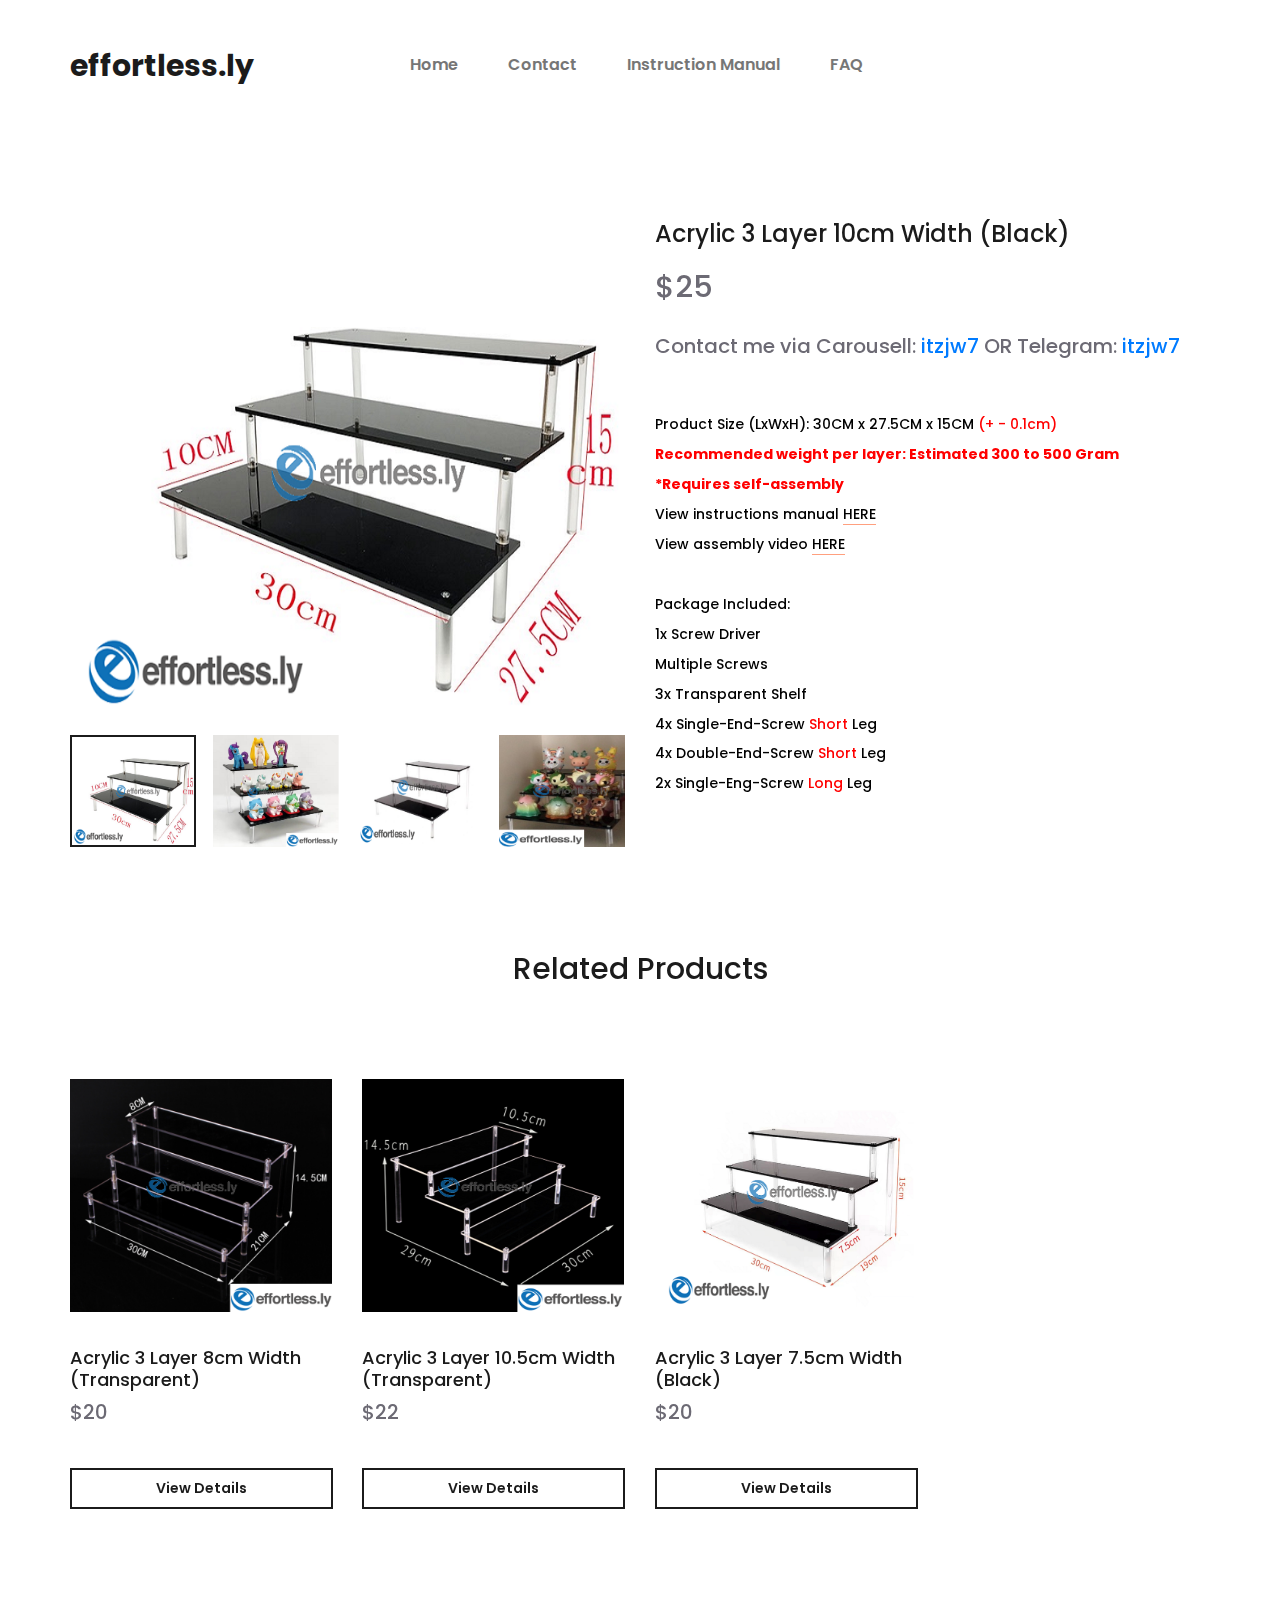
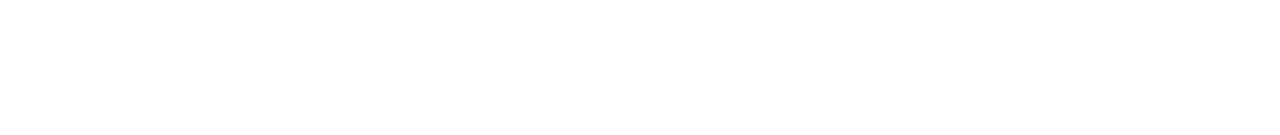
<file: B10CM.html>
<!DOCTYPE html>
<html lang="en">
<head>
<title>Black 10CM | effortless.ly</title>
<meta charset="utf-8">
<meta http-equiv="X-UA-Compatible" content="IE=edge">
<meta name="description" content="Acrylic Display Stand">
<meta name="viewport" content="width=device-width, initial-scale=1">
<link rel="icon" href="images/favicon.png" type="image/ico">
<link rel="stylesheet" type="text/css" href="styles/bootstrap4/bootstrap.min.css">
<link href="plugins/font-awesome-4.7.0/css/font-awesome.min.css" rel="stylesheet" type="text/css">
<link rel="stylesheet" type="text/css" href="plugins/OwlCarousel2-2.2.1/owl.carousel.css">
<link rel="stylesheet" type="text/css" href="plugins/OwlCarousel2-2.2.1/owl.theme.default.css">
<link rel="stylesheet" type="text/css" href="plugins/OwlCarousel2-2.2.1/animate.css">
<link rel="stylesheet" type="text/css" href="styles/product.css">
<link rel="stylesheet" type="text/css" href="styles/product_responsive.css">
<link rel="stylesheet" type="text/css" href="styles/main_styles.css">
<link rel="stylesheet" type="text/css" href="styles/responsive.css">
</head>
<body>

<div class="super_container">

	<!-- Header -->

	<header class="header">
		<div class="header_container">
			<div class="container">
				<div class="row">
					<div class="col">
						<div class="header_content d-flex flex-row align-items-center justify-content-start">
							<div class="logo"><a href="index.html">effortless.ly</a></div>
							<nav class="main_nav">
								<ul>
									<li><a href="index.html">Home</a></li>
									<li><a href="contact.html">Contact</a></li>
									<li><a href="InstructionManual.pdf" target="_blank">Instruction Manual</a></li>
									<li><a href="FAQ.html">FAQ</a></li>
								</ul>
							</nav>
							<div class="header_extra ml-auto">
								<div class="hamburger"><i class="fa fa-bars" aria-hidden="true"></i></div>
							</div>
						</div>
					</div>
				</div>
			</div>
		</div>
		
	</header>

	<!-- Menu -->

	<div class="menu menu_mm trans_300">
		<div class="menu_container menu_mm">
			<div class="page_menu_content">						
				<ul class="page_menu_nav menu_mm">
					<li class="page_menu_item menu_mm"><a href="index.html">Home<i class="fa fa-angle-down"></i></a></li>
					<li class="page_menu_item menu_mm"><a href="contact.html">Contact<i class="fa fa-angle-down"></i></a></li>
					<li class="page_menu_item menu_mm"><a href="InstructionManual.pdf" target="_blank">Instruction Manual</a></li>
					<li class="page_menu_item menu_mm"><a href="FAQ.html">FAQ<i class="fa fa-angle-down"></i></a></li>
				</ul>
			</div>
		</div>

		<div class="menu_close"><i class="fa fa-times" aria-hidden="true"></i></div>
	</div>
	
	<!-- Home -->

	<div class="home">
	</div>

	<!-- Product Details -->

	<div class="product_details">
		<div class="container">
			<div class="row details_row">

				<!-- Product Image -->
				<div class="col-lg-6">
					<div class="details_image">
						<div class="details_image_large"><img src="images/black10cm.PNG" alt=""></div>
						<div class="details_image_thumbnails d-flex flex-row align-items-start justify-content-between">
							<div class="details_image_thumbnail active" data-image="images/black10cm.PNG"><img src="images/black10cm.PNG" alt=""></div>						
							<div class="details_image_thumbnail" data-image="images/blackexample1.PNG"><img src="images/blackexample1.PNG" alt=""></div>
							<div class="details_image_thumbnail" data-image="images/blackexample2.PNG"><img src="images/blackexample2.PNG" alt=""></div>
							<div class="details_image_thumbnail" data-image="images/blackexample3.PNG"><img src="images/blackexample3.PNG" alt=""></div>
						</div>
					</div>
				</div>

				<!-- Product Content -->
				<div class="col-lg-6">
					<div class="details_content">
						<div class="details_name">Acrylic 3 Layer 10cm Width (Black)</div>
						<div class="details_price">$25</div>

						<!-- In Stock -->
						<div class="in_stock_container">
							<div class="availability">Contact me via Carousell: <a href="https://sg.carousell.com/p/acrylic-3-layer-30cm-length-display-stand-1008356884/?t-id=Hi8SMdW_n6_1592291111204&t-referrer_request_id=7xHtEg8PgYZb70gy">itzjw7</a> 
							OR Telegram:  <a href="https://t.me/itzjw7">itzjw7</a></div>							
						</div>
						<div class="details_text">
							<p>Product Size (LxWxH): 30CM x 27.5CM x 15CM <span style="color:red;">(+ - 0.1cm)</span>
							<br>						
							<span style="color:red; font-weight:bold;">Recommended weight per layer: Estimated 300 to 500 Gram<br>*Requires self-assembly</span><br>
							View instructions manual <a href="InstructionManual.pdf" target="_blank">HERE</a><br>
							View assembly video <a href="https://youtu.be/JxNpGiNDijM" target="_blank">HERE</a><br><br>
							Package Included:<br>
							1x Screw Driver<br>
							Multiple Screws<br>
							3x Transparent Shelf<br>
							4x Single-End-Screw <span style="color:red;">Short</span> Leg<br>
							4x Double-End-Screw <span style="color:red;">Short</span> Leg<br>
							2x Single-Eng-Screw <span style="color:red;">Long</span> Leg</p>
						</div>
					</div>
				</div>
			</div>
		</div>
	</div>

	<!-- Products -->

	<div class="products">
		<div class="container">
			<div class="row">
				<div class="col text-center">
					<div class="products_title">Related Products</div>
				</div>
			</div>
			<div class="row">
				<div class="col">
					
					<div class="product_grid">

						<!-- Product -->
						<div class="product">
							<div class="product_image"><img src="images/transparent8cm.PNG" alt=""></div>
							<div class="product_content">
								<div class="product_title"><a href="T8CM.html">Acrylic 3 Layer 8cm Width (Transparent)</a></div>
								<div class="product_price">$20</div>
									<div class="product_quantity_container">
										<div class="button"><a href="T8CM.html">View Details</a></div>
									</div>
							</div>
						</div>
						
						<!-- Product -->
						<div class="product">
							<div class="product_image"><img src="images/transparent10.5cm.PNG" alt=""></div>
							<div class="product_content">
								<div class="product_title"><a href="T10CM.html">Acrylic 3 Layer 10.5cm Width (Transparent)</a></div>
								<div class="product_price">$22</div>
									<div class="product_quantity_container">
										<div class="button"><a href="T10CM.html">View Details</a></div>
									</div>
							</div>
						</div>

						<!-- Product -->
						<div class="product">
							<div class="product_image"><img src="images/black7.5cm.PNG" alt=""></div>
							<div class="product_content">
								<div class="product_title"><a href="B7CM.html">Acrylic 3 Layer 7.5cm Width (Black)</a></div>
								<div class="product_price">$20</div>
									<div class="product_quantity_container">
										<div class="button"><a href="B7CM.html">View Details</a></div>
									</div>
							</div>
						</div>

					</div>
				</div>
			</div>
		</div>
	</div>


		<!-- Footer -->
	
	<div class="footer_overlay"></div>
	<footer class="footer">
		<div class="container">
			<div class="row">
				<div class="col">
					<div class="footer_content d-flex flex-lg-row flex-column align-items-center justify-content-lg-start justify-content-center">
						<div class="footer_logo"><a href="index.html">effortless.ly</a></div>
						<div class="copyright ml-auto mr-auto"><!-- Link back to Colorlib can't be removed. Template is licensed under CC BY 3.0. -->
Copyright &copy;<script>document.write(new Date().getFullYear());</script> All rights reserved</div>
						<div class="footer_social ml-lg-auto">
							<ul>
								<li><a href="#"><i class="fa fa-shopee" aria-hidden="true"></i></a></li>
								<li><a href="#"><i class="fa fa-carousell" aria-hidden="true"></i></a></li>
								<li><a href="#"><i class="fa fa-shopee" aria-hidden="true"></i></a></li>
								<li><a href="#"><i class="fa fa-shopee" aria-hidden="true"></i></a></li>
							</ul>
						</div>
					</div>
				</div>
			</div>
		</div>
	</footer>
</div>

<script src="js/jquery-3.2.1.min.js"></script>
<script src="styles/bootstrap4/popper.js"></script>
<script src="styles/bootstrap4/bootstrap.min.js"></script>
<script src="plugins/greensock/TweenMax.min.js"></script>
<script src="plugins/greensock/TimelineMax.min.js"></script>
<script src="plugins/scrollmagic/ScrollMagic.min.js"></script>
<script src="plugins/greensock/animation.gsap.min.js"></script>
<script src="plugins/greensock/ScrollToPlugin.min.js"></script>
<script src="plugins/OwlCarousel2-2.2.1/owl.carousel.js"></script>
<script src="plugins/Isotope/isotope.pkgd.min.js"></script>
<script src="plugins/easing/easing.js"></script>
<script src="plugins/parallax-js-master/parallax.min.js"></script>
<script src="js/product.js"></script>
</body>
</html>
</file>
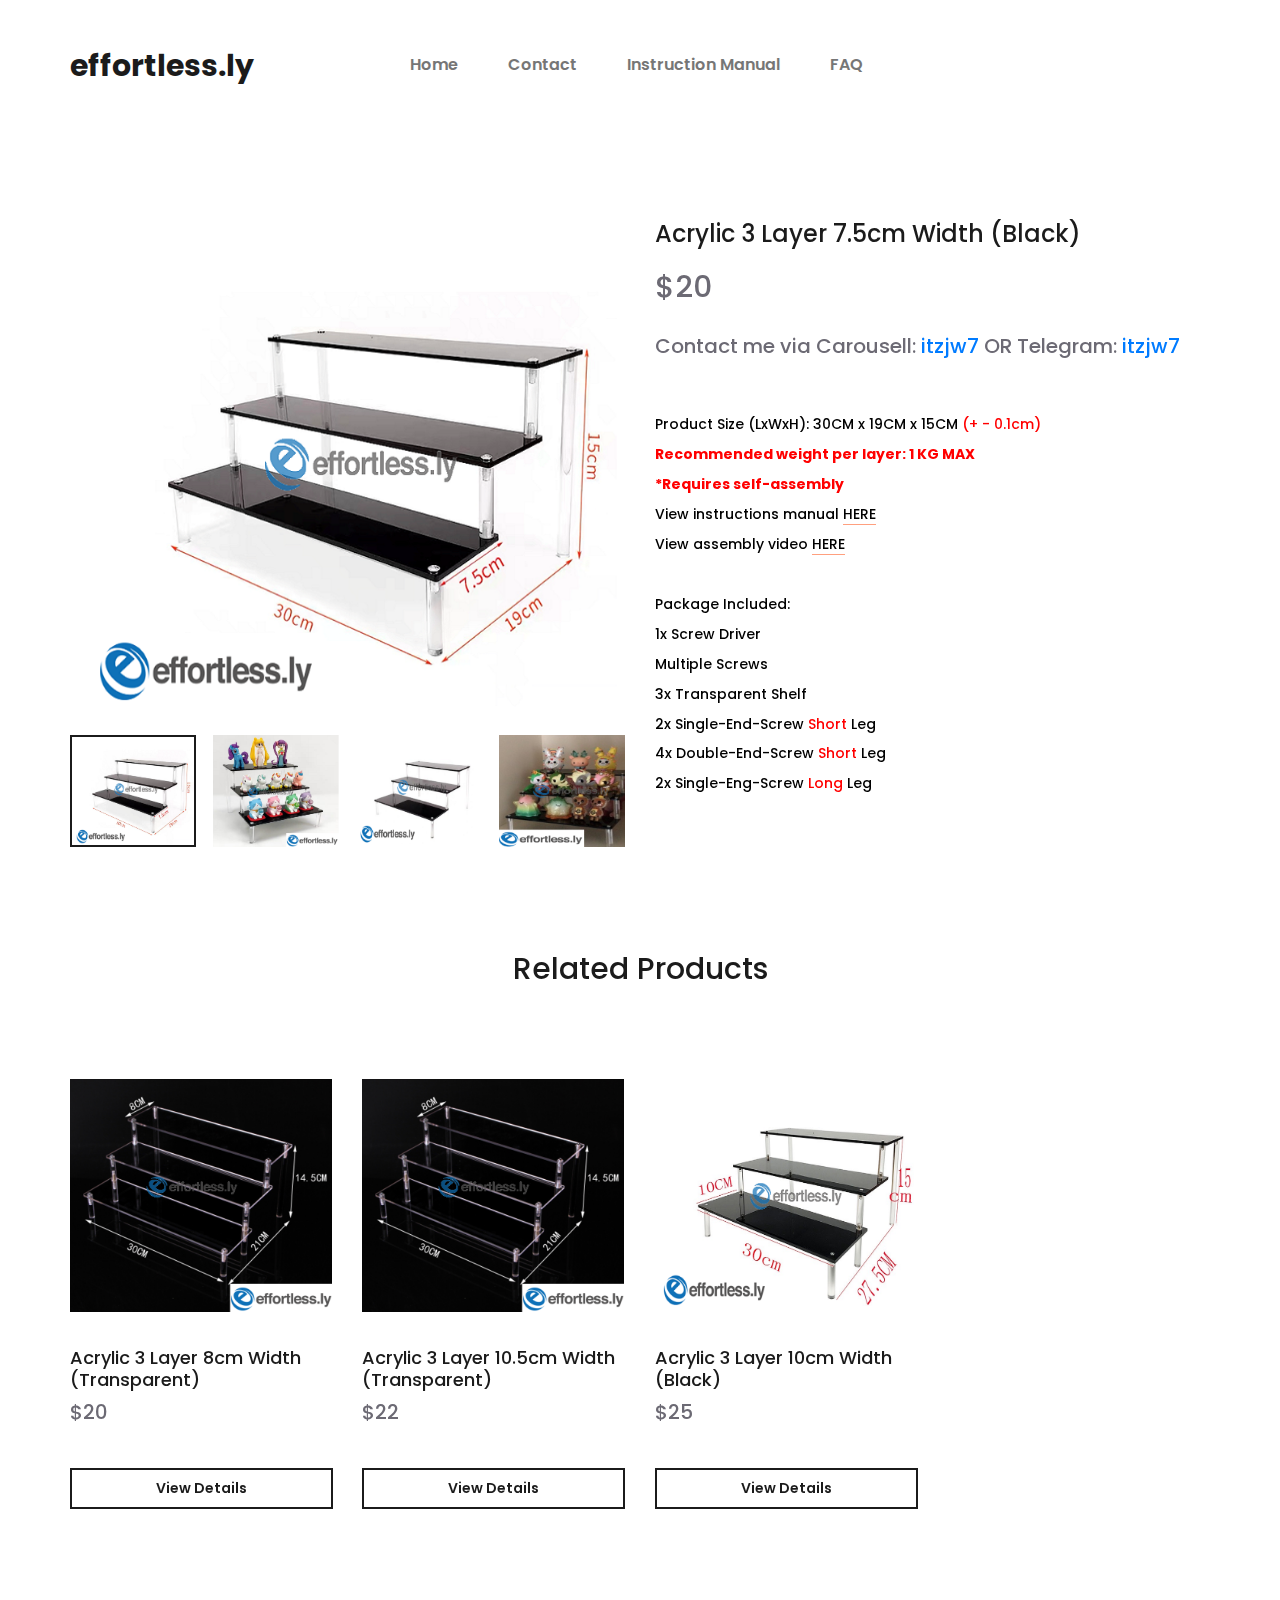
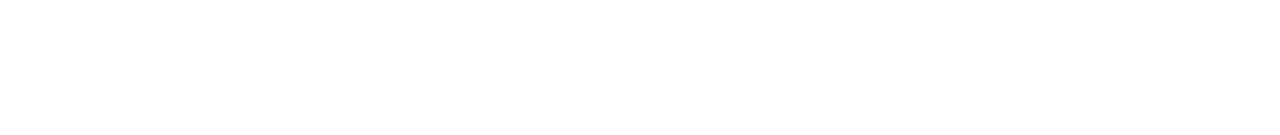
<file: B7CM.html>
<!DOCTYPE html>
<html lang="en">
<head>
<title>Black 7.5CM | effortless.ly</title>
<meta charset="utf-8">
<meta http-equiv="X-UA-Compatible" content="IE=edge">
<meta name="description" content="Acrylic Display Stand">
<meta name="viewport" content="width=device-width, initial-scale=1">
<link rel="icon" href="images/favicon.png" type="image/ico">
<link rel="stylesheet" type="text/css" href="styles/bootstrap4/bootstrap.min.css">
<link href="plugins/font-awesome-4.7.0/css/font-awesome.min.css" rel="stylesheet" type="text/css">
<link rel="stylesheet" type="text/css" href="plugins/OwlCarousel2-2.2.1/owl.carousel.css">
<link rel="stylesheet" type="text/css" href="plugins/OwlCarousel2-2.2.1/owl.theme.default.css">
<link rel="stylesheet" type="text/css" href="plugins/OwlCarousel2-2.2.1/animate.css">
<link rel="stylesheet" type="text/css" href="styles/product.css">
<link rel="stylesheet" type="text/css" href="styles/product_responsive.css">
<link rel="stylesheet" type="text/css" href="styles/main_styles.css">
<link rel="stylesheet" type="text/css" href="styles/responsive.css">

</head>
<body>

<div class="super_container">

	<!-- Header -->

	<header class="header">
		<div class="header_container">
			<div class="container">
				<div class="row">
					<div class="col">
						<div class="header_content d-flex flex-row align-items-center justify-content-start">
							<div class="logo"><a href="index.html">effortless.ly</a></div>
							<nav class="main_nav">
								<ul>
									<li><a href="index.html">Home</a></li>
									<li><a href="contact.html">Contact</a></li>
									<li><a href="InstructionManual.pdf" target="_blank">Instruction Manual</a></li>
									<li><a href="FAQ.html">FAQ</a></li>
								</ul>
							</nav>
							<div class="header_extra ml-auto">
								<div class="hamburger"><i class="fa fa-bars" aria-hidden="true"></i></div>
							</div>
						</div>
					</div>
				</div>
			</div>
		</div>
		
	</header>

	<!-- Menu -->

	<div class="menu menu_mm trans_300">
		<div class="menu_container menu_mm">
			<div class="page_menu_content">						
				<ul class="page_menu_nav menu_mm">
					<li class="page_menu_item menu_mm"><a href="index.html">Home<i class="fa fa-angle-down"></i></a></li>
					<li class="page_menu_item menu_mm"><a href="contact.html">Contact<i class="fa fa-angle-down"></i></a></li>
					<li class="page_menu_item menu_mm"><a href="InstructionManual.pdf" target="_blank">Instruction Manual</a></li>
					<li class="page_menu_item menu_mm"><a href="FAQ.html">FAQ<i class="fa fa-angle-down"></i></a></li>
				</ul>
			</div>
		</div>

		<div class="menu_close"><i class="fa fa-times" aria-hidden="true"></i></div>
	</div>
	
	<!-- Home -->

	<div class="home">
	</div>

	<!-- Product Details -->

	<div class="product_details">
		<div class="container">
			<div class="row details_row">

				<!-- Product Image -->
				<div class="col-lg-6">
					<div class="details_image">
						<div class="details_image_large"><img src="images/black7.5cm.PNG" alt=""></div>
						<div class="details_image_thumbnails d-flex flex-row align-items-start justify-content-between">
							<div class="details_image_thumbnail active" data-image="images/black7.5cm.PNG"><img src="images/black7.5cm.PNG" alt=""></div>						
							<div class="details_image_thumbnail" data-image="images/blackexample1.PNG"><img src="images/blackexample1.PNG" alt=""></div>
							<div class="details_image_thumbnail" data-image="images/blackexample2.PNG"><img src="images/blackexample2.PNG" alt=""></div>
							<div class="details_image_thumbnail" data-image="images/blackexample3.PNG"><img src="images/blackexample3.PNG" alt=""></div>
						</div>
					</div>
				</div>

				<!-- Product Content -->
				<div class="col-lg-6">
					<div class="details_content">
						<div class="details_name">Acrylic 3 Layer 7.5cm Width (Black)</div>
						<div class="details_price">$20</div>

						<!-- In Stock -->
						<div class="in_stock_container">
							<div class="availability">Contact me via Carousell: <a href="https://sg.carousell.com/p/acrylic-3-layer-30cm-length-display-stand-1008356884/?t-id=Hi8SMdW_n6_1592291111204&t-referrer_request_id=7xHtEg8PgYZb70gy">itzjw7</a> 
							OR Telegram:  <a href="https://t.me/itzjw7">itzjw7</a></div>							
						</div>
						<div class="details_text">
							<p>Product Size (LxWxH): 30CM x 19CM x 15CM <span style="color:red;">(+ - 0.1cm)</span>
							<br>						
							<span style="color:red; font-weight:bold;">Recommended weight per layer: 1 KG MAX<br>*Requires self-assembly</span><br>
							View instructions manual <a href="InstructionManual.pdf" target="_blank">HERE</a><br>
							View assembly video <a href="https://youtu.be/JxNpGiNDijM" target="_blank">HERE</a><br><br>
							Package Included:<br>
							1x Screw Driver<br>
							Multiple Screws<br>
							3x Transparent Shelf<br>
							2x Single-End-Screw <span style="color:red;">Short</span> Leg<br>
							4x Double-End-Screw <span style="color:red;">Short</span> Leg<br>
							2x Single-Eng-Screw <span style="color:red;">Long</span> Leg</p>
						</div>
					</div>
				</div>
			</div>
		</div>
	</div>

	<!-- Products -->

	<div class="products">
		<div class="container">
			<div class="row">
				<div class="col text-center">
					<div class="products_title">Related Products</div>
				</div>
			</div>
			<div class="row">
				<div class="col">
					
					<div class="product_grid">

						<!-- Product -->
						<div class="product">
							<div class="product_image"><img src="images/transparent8cm.PNG" alt=""></div>
							<div class="product_content">
								<div class="product_title"><a href="T8CM.html">Acrylic 3 Layer 8cm Width (Transparent)</a></div>
								<div class="product_price">$20</div>
									<div class="product_quantity_container">
										<div class="button"><a href="T8CM.html">View Details</a></div>
									</div>
							</div>
						</div>
						
						<!-- Product -->
						<div class="product">
							<div class="product_image"><img src="images/transparent8cm.PNG" alt=""></div>
							<div class="product_content">
								<div class="product_title"><a href="T10CM.html">Acrylic 3 Layer 10.5cm Width (Transparent)</a></div>
								<div class="product_price">$22</div>
									<div class="product_quantity_container">
										<div class="button"><a href="T10CM.html">View Details</a></div>
									</div>
							</div>
						</div>

						<!-- Product -->
						<div class="product">
							<div class="product_image"><img src="images/black10cm.PNG" alt=""></div>
							<div class="product_content">
								<div class="product_title"><a href="B10CM.html">Acrylic 3 Layer 10cm Width (Black)</a></div>
								<div class="product_price">$25</div>
									<div class="product_quantity_container">
										<div class="button"><a href="B10CM.html">View Details</a></div>
									</div>
							</div>
						</div>

					</div>
				</div>
			</div>
		</div>
	</div>


		<!-- Footer -->
	
	<div class="footer_overlay"></div>
	<footer class="footer">
		<div class="container">
			<div class="row">
				<div class="col">
					<div class="footer_content d-flex flex-lg-row flex-column align-items-center justify-content-lg-start justify-content-center">
						<div class="footer_logo"><a href="index.html">effortless.ly</a></div>
						<div class="copyright ml-auto mr-auto"><!-- Link back to Colorlib can't be removed. Template is licensed under CC BY 3.0. -->
Copyright &copy;<script>document.write(new Date().getFullYear());</script> All rights reserved</div>
						<div class="footer_social ml-lg-auto">
							<ul>
								<li><a href="#"><i class="fa fa-shopee" aria-hidden="true"></i></a></li>
								<li><a href="#"><i class="fa fa-carousell" aria-hidden="true"></i></a></li>
								<li><a href="#"><i class="fa fa-shopee" aria-hidden="true"></i></a></li>
								<li><a href="#"><i class="fa fa-shopee" aria-hidden="true"></i></a></li>
							</ul>
						</div>
					</div>
				</div>
			</div>
		</div>
	</footer>
</div>

<script src="js/jquery-3.2.1.min.js"></script>
<script src="styles/bootstrap4/popper.js"></script>
<script src="styles/bootstrap4/bootstrap.min.js"></script>
<script src="plugins/greensock/TweenMax.min.js"></script>
<script src="plugins/greensock/TimelineMax.min.js"></script>
<script src="plugins/scrollmagic/ScrollMagic.min.js"></script>
<script src="plugins/greensock/animation.gsap.min.js"></script>
<script src="plugins/greensock/ScrollToPlugin.min.js"></script>
<script src="plugins/OwlCarousel2-2.2.1/owl.carousel.js"></script>
<script src="plugins/Isotope/isotope.pkgd.min.js"></script>
<script src="plugins/easing/easing.js"></script>
<script src="plugins/parallax-js-master/parallax.min.js"></script>
<script src="js/product.js"></script>
</body>
</html>
</file>
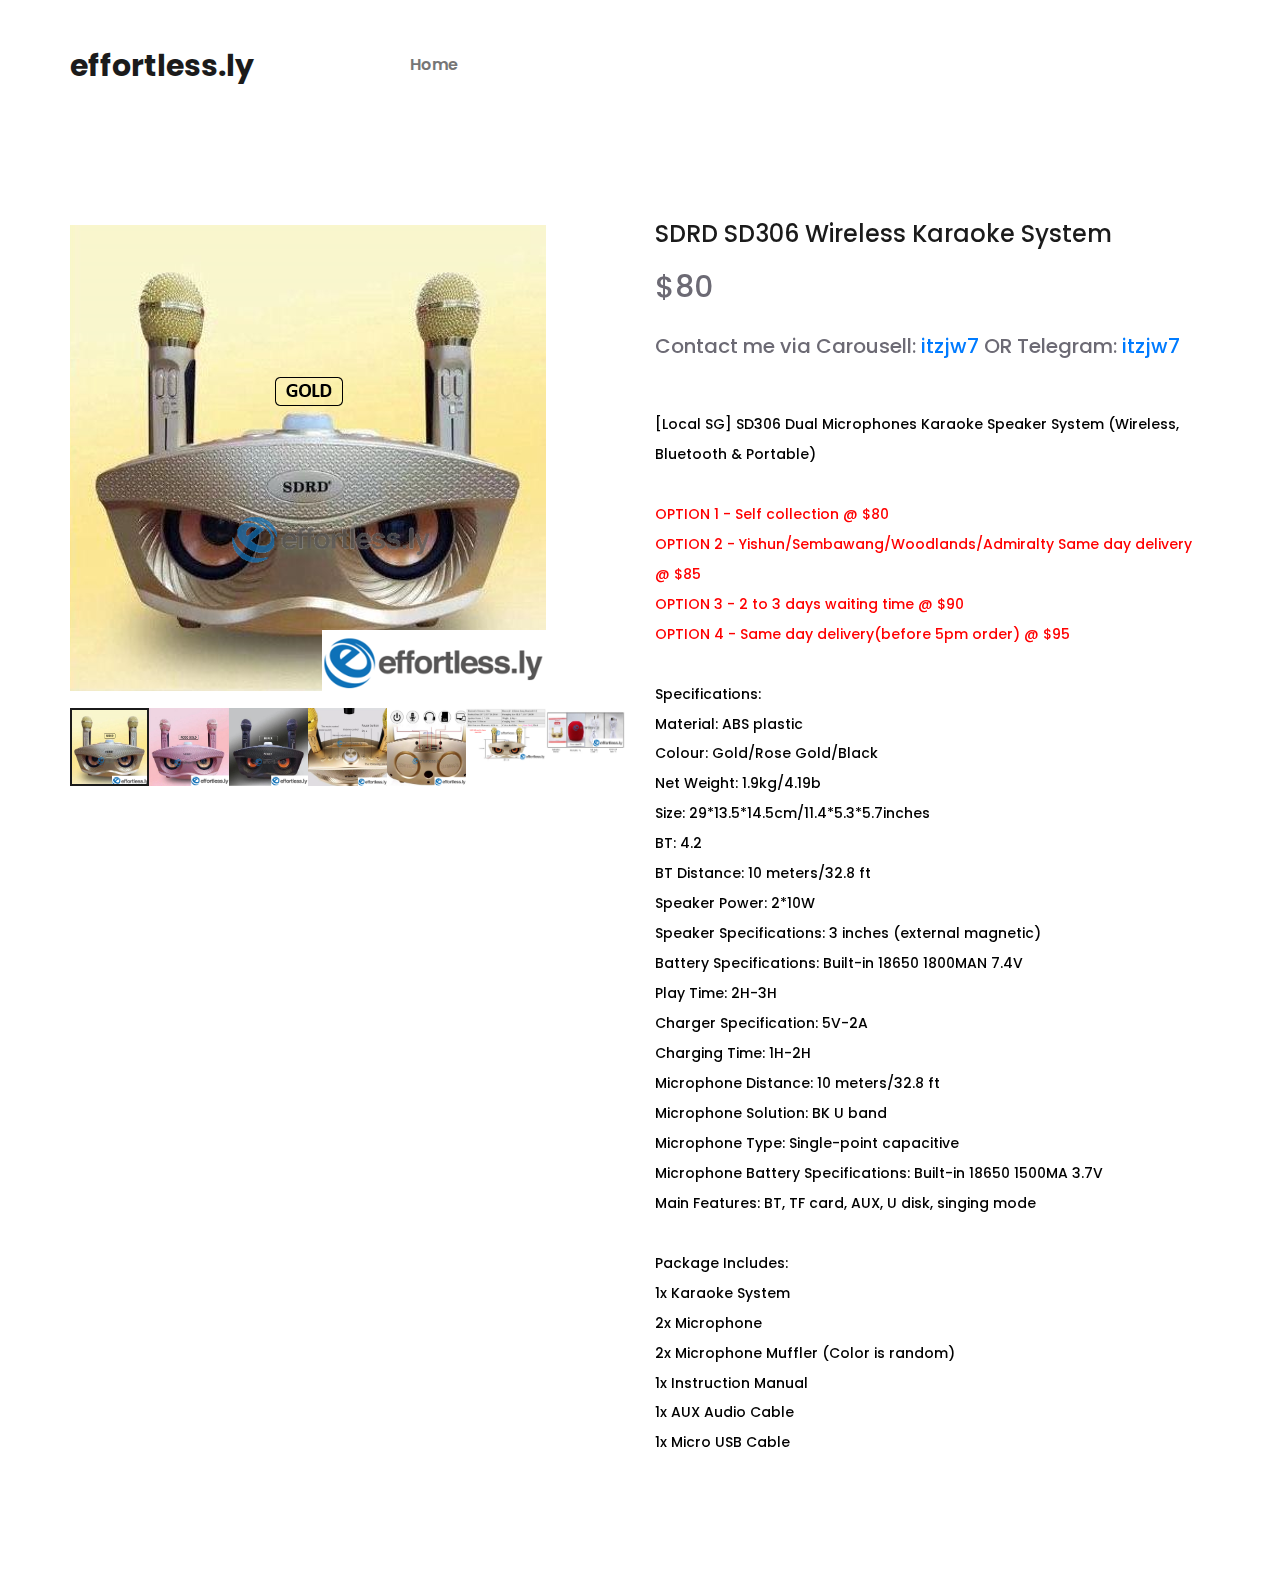
<file: SD306.html>
<!DOCTYPE html>
<html lang="en">
<head>
<title>SD306 | effortless.ly</title>
<meta charset="utf-8">
<meta http-equiv="X-UA-Compatible" content="IE=edge">
<meta name="description" content="SDRD Karaoke System">
<meta name="viewport" content="width=device-width, initial-scale=1">
<link rel="icon" href="images/favicon.png" type="image/ico">
<link rel="stylesheet" type="text/css" href="styles/bootstrap4/bootstrap.min.css">
<link href="plugins/font-awesome-4.7.0/css/font-awesome.min.css" rel="stylesheet" type="text/css">
<link rel="stylesheet" type="text/css" href="plugins/OwlCarousel2-2.2.1/owl.carousel.css">
<link rel="stylesheet" type="text/css" href="plugins/OwlCarousel2-2.2.1/owl.theme.default.css">
<link rel="stylesheet" type="text/css" href="plugins/OwlCarousel2-2.2.1/animate.css">
<link rel="stylesheet" type="text/css" href="styles/product.css">
<link rel="stylesheet" type="text/css" href="styles/product_responsive.css">
<link rel="stylesheet" type="text/css" href="styles/main_styles.css">
<link rel="stylesheet" type="text/css" href="styles/responsive.css">

</head>
<body>

<div class="super_container">

	<!-- Header -->

	<header class="header">
		<div class="header_container">
			<div class="container">
				<div class="row">
					<div class="col">
						<div class="header_content d-flex flex-row align-items-center justify-content-start">
							<div class="logo"><a href="SDRD.html">effortless.ly</a></div>
							<nav class="main_nav">
								<ul>
									<li><a href="SDRD.html">Home</a></li>
								</ul>
							</nav>
							<div class="header_extra ml-auto">
								<div class="hamburger"><i class="fa fa-bars" aria-hidden="true"></i></div>
							</div>
						</div>
					</div>
				</div>
			</div>
		</div>
		
	</header>

	<!-- Menu -->

	<div class="menu menu_mm trans_300">
		<div class="menu_container menu_mm">
			<div class="page_menu_content">						
				<ul class="page_menu_nav menu_mm">
					<li class="page_menu_item menu_mm"><a href="SDRD.html">Home<i class="fa fa-angle-down"></i></a></li>
				</ul>
			</div>
		</div>

		<div class="menu_close"><i class="fa fa-times" aria-hidden="true"></i></div>
	</div>
	
	<!-- Home -->

	<div class="home">
	</div>

	<!-- Product Details -->

	<div class="product_details">
		<div class="container">
			<div class="row details_row">

				<!-- Product Image -->
				<div class="col-lg-6">
					<div class="details_image">
						<div class="details_image_large"><img src="images/sd306gold.PNG" alt=""></div>
						<div class="details_image_thumbnails d-flex flex-row align-items-start justify-content-between">
							<div class="details_image_thumbnail active" data-image="images/sd306gold.PNG"><img src="images/sd306gold.PNG" alt=""></div>						
							<div class="details_image_thumbnail" data-image="images/sd306pink.PNG"><img src="images/sd306pink.PNG" alt=""></div>
							<div class="details_image_thumbnail" data-image="images/sd306black.PNG"><img src="images/sd306black.PNG" alt=""></div>
							<div class="details_image_thumbnail" data-image="images/sd306button.PNG"><img src="images/sd306button.PNG" alt=""></div>
							<div class="details_image_thumbnail" data-image="images/sd306back.PNG"><img src="images/sd306back.PNG" alt=""></div>
							<div class="details_image_thumbnail" data-image="images/sd306specs.PNG"><img src="images/sd306specs.PNG" alt=""></div>
							<div class="details_image_thumbnail" data-image="images/sd306content.PNG"><img src="images/sd306content.PNG" alt=""></div>
						</div>
					</div>
				</div>

				<!-- Product Content -->
				<div class="col-lg-6">
					<div class="details_content">
						<div class="details_name">SDRD SD306 Wireless Karaoke System</div>
						<div class="details_price">$80</div>

						<!-- In Stock -->
						<div class="in_stock_container">
							<div class="availability">Contact me via Carousell: <a href="https://sg.carousell.com/p/sdrd-sd306-karaoke-set-1009213819/?t-id=xcHoVMUT1e_1592580776924&t-referrer_request_id=Xc9DBVheADbAx9MM" target="_blank">itzjw7</a> 
							OR Telegram:  <a href="https://t.me/itzjw7">itzjw7</a></div>							
						</div>
						<div class="details_text">
							<p>
							[Local SG] SD306 Dual Microphones Karaoke Speaker System (Wireless, Bluetooth & Portable)
							<br><br>
								<span style="color:red">OPTION 1 - Self collection @ $80<br>
								OPTION 2 - Yishun/Sembawang/Woodlands/Admiralty Same day delivery @ $85<br>
								OPTION 3 - 2 to 3 days waiting time @ $90<br>
								OPTION 4 - Same day delivery(before 5pm order) @ $95</span><br><br>
							Specifications:<br>
							Material: ABS plastic<br>
							Colour: Gold/Rose Gold/Black<br>
							Net Weight: 1.9kg/4.19b<br>
							Size: 29*13.5*14.5cm/11.4*5.3*5.7inches<br>
							BT: 4.2<br>
							BT Distance: 10 meters/32.8 ft<br>
							Speaker Power: 2*10W<br>
							Speaker Specifications: 3 inches (external magnetic)<br>
							Battery Specifications: Built-in 18650 1800MAN 7.4V<br>
							Play Time: 2H-3H<br>
							Charger Specification: 5V-2A<br>
							Charging Time: 1H-2H<br>
							Microphone Distance: 10 meters/32.8 ft<br>
							Microphone Solution: BK U band<br>
							Microphone Type: Single-point capacitive<br>
							Microphone Battery Specifications: Built-in 18650 1500MA 3.7V<br>
							Main Features: BT, TF card, AUX, U disk, singing mode<br>
							<br>
							Package Includes:<br>
							1x Karaoke System<br>
							2x Microphone<br>
							2x Microphone Muffler (Color is random)<br>
							1x Instruction Manual<br>
							1x AUX Audio Cable<br>
							1x Micro USB Cable</p>
						</div>
					</div>
				</div>
			</div>
		</div>
	</div>


		<!-- Footer -->
	
	<div class="footer_overlay"></div>
	<footer class="footer">
		<div class="container">
			<div class="row">
				<div class="col">
					<div class="footer_content d-flex flex-lg-row flex-column align-items-center justify-content-lg-start justify-content-center">
						<div class="footer_logo"><a href="SDRD.html">effortless.ly</a></div>
						<div class="copyright ml-auto mr-auto"><!-- Link back to Colorlib can't be removed. Template is licensed under CC BY 3.0. -->
Copyright &copy;<script>document.write(new Date().getFullYear());</script> All rights reserved</div>
						<div class="footer_social ml-lg-auto">
							<ul>
								<li><a href="#"><i class="fa fa-shopee" aria-hidden="true"></i></a></li>
								<li><a href="#"><i class="fa fa-carousell" aria-hidden="true"></i></a></li>
								<li><a href="#"><i class="fa fa-shopee" aria-hidden="true"></i></a></li>
								<li><a href="#"><i class="fa fa-shopee" aria-hidden="true"></i></a></li>
							</ul>
						</div>
					</div>
				</div>
			</div>
		</div>
	</footer>
</div>

<script src="js/jquery-3.2.1.min.js"></script>
<script src="styles/bootstrap4/popper.js"></script>
<script src="styles/bootstrap4/bootstrap.min.js"></script>
<script src="plugins/greensock/TweenMax.min.js"></script>
<script src="plugins/greensock/TimelineMax.min.js"></script>
<script src="plugins/scrollmagic/ScrollMagic.min.js"></script>
<script src="plugins/greensock/animation.gsap.min.js"></script>
<script src="plugins/greensock/ScrollToPlugin.min.js"></script>
<script src="plugins/OwlCarousel2-2.2.1/owl.carousel.js"></script>
<script src="plugins/Isotope/isotope.pkgd.min.js"></script>
<script src="plugins/easing/easing.js"></script>
<script src="plugins/parallax-js-master/parallax.min.js"></script>
<script src="js/product.js"></script>
</body>
</html>
</file>
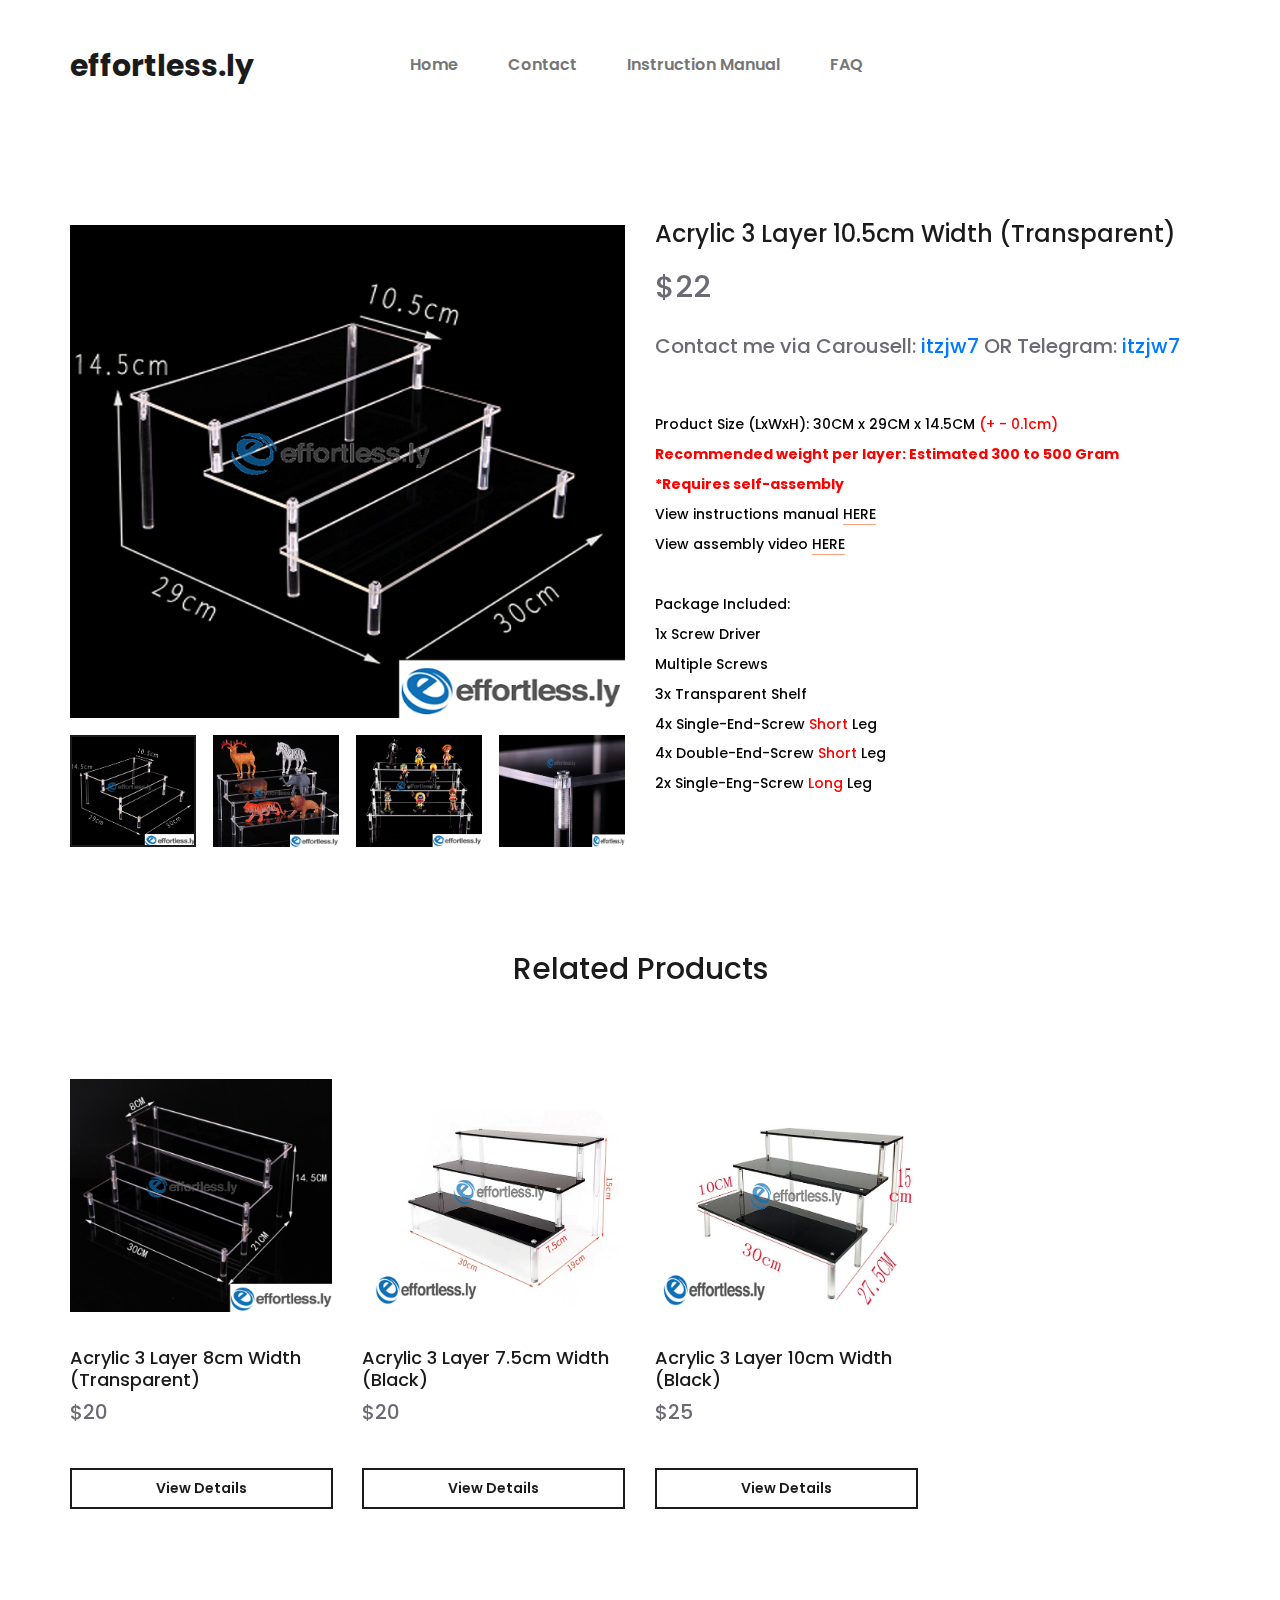
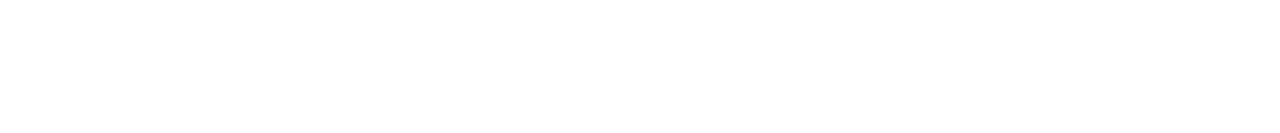
<file: T10CM.html>
<!DOCTYPE html>
<html lang="en">
<head>
<title>Transparent 10.5CM | effortless.ly</title>
<meta charset="utf-8">
<meta http-equiv="X-UA-Compatible" content="IE=edge">
<meta name="description" content="Acrylic Display Stand">
<meta name="viewport" content="width=device-width, initial-scale=1">
<link rel="icon" href="images/favicon.png" type="image/ico">
<link rel="stylesheet" type="text/css" href="styles/bootstrap4/bootstrap.min.css">
<link href="plugins/font-awesome-4.7.0/css/font-awesome.min.css" rel="stylesheet" type="text/css">
<link rel="stylesheet" type="text/css" href="plugins/OwlCarousel2-2.2.1/owl.carousel.css">
<link rel="stylesheet" type="text/css" href="plugins/OwlCarousel2-2.2.1/owl.theme.default.css">
<link rel="stylesheet" type="text/css" href="plugins/OwlCarousel2-2.2.1/animate.css">
<link rel="stylesheet" type="text/css" href="styles/product.css">
<link rel="stylesheet" type="text/css" href="styles/product_responsive.css">
<link rel="stylesheet" type="text/css" href="styles/main_styles.css">
<link rel="stylesheet" type="text/css" href="styles/responsive.css">
</head>
<body>

<div class="super_container">

	<!-- Header -->

	<header class="header">
		<div class="header_container">
			<div class="container">
				<div class="row">
					<div class="col">
						<div class="header_content d-flex flex-row align-items-center justify-content-start">
							<div class="logo"><a href="index.html">effortless.ly</a></div>
							<nav class="main_nav">
								<ul>
									<li><a href="index.html">Home</a></li>
									<li><a href="contact.html">Contact</a></li>
									<li><a href="InstructionManual.pdf" target="_blank">Instruction Manual</a></li>
									<li><a href="FAQ.html">FAQ</a></li>
								</ul>
							</nav>
							<div class="header_extra ml-auto">
								<div class="hamburger"><i class="fa fa-bars" aria-hidden="true"></i></div>
							</div>
						</div>
					</div>
				</div>
			</div>
		</div>
		
	</header>

	<!-- Menu -->

	<div class="menu menu_mm trans_300">
		<div class="menu_container menu_mm">
			<div class="page_menu_content">						
				<ul class="page_menu_nav menu_mm">
					<li class="page_menu_item menu_mm"><a href="index.html">Home<i class="fa fa-angle-down"></i></a></li>
					<li class="page_menu_item menu_mm"><a href="contact.html">Contact<i class="fa fa-angle-down"></i></a></li>
					<li class="page_menu_item menu_mm"><a href="InstructionManual.pdf" target="_blank">Instruction Manual</a></li>
					<li class="page_menu_item menu_mm"><a href="FAQ.html">FAQ<i class="fa fa-angle-down"></i></a></li>
				</ul>
			</div>
		</div>

		<div class="menu_close"><i class="fa fa-times" aria-hidden="true"></i></div>
	</div>
	
	<!-- Home -->

	<div class="home">
	</div>

	<!-- Product Details -->

	<div class="product_details">
		<div class="container">
			<div class="row details_row">

				<!-- Product Image -->
				<div class="col-lg-6">
					<div class="details_image">
						<div class="details_image_large"><img src="images/transparent10.5cm.PNG" alt=""></div>
						<div class="details_image_thumbnails d-flex flex-row align-items-start justify-content-between">
							<div class="details_image_thumbnail active" data-image="images/transparent10.5cm.PNG"><img src="images/transparent10.5cm.PNG" alt=""></div>						
							<div class="details_image_thumbnail" data-image="images/transparentexample1.PNG"><img src="images/transparentexample1.PNG" alt=""></div>
							<div class="details_image_thumbnail" data-image="images/transparentexample3.PNG"><img src="images/transparentexample3.PNG" alt=""></div>
							<div class="details_image_thumbnail" data-image="images/transparentexample2.PNG"><img src="images/transparentexample2.PNG" alt=""></div>
						</div>
					</div>
				</div>

				<!-- Product Content -->
				<div class="col-lg-6">
					<div class="details_content">
						<div class="details_name">Acrylic 3 Layer 10.5cm Width (Transparent)</div>
						<div class="details_price">$22</div>

						<!-- In Stock -->
						<div class="in_stock_container">
							<div class="availability">Contact me via Carousell: <a href="https://sg.carousell.com/p/acrylic-3-layer-30cm-length-display-stand-1008356884/?t-id=Hi8SMdW_n6_1592291111204&t-referrer_request_id=7xHtEg8PgYZb70gy">itzjw7</a> 
							OR Telegram:  <a href="https://t.me/itzjw7">itzjw7</a></div>							
						</div>
						<div class="details_text">
							<p>Product Size (LxWxH): 30CM x 29CM x 14.5CM <span style="color:red;">(+ - 0.1cm)</span>
							<br>
							<span style="color:red; font-weight:bold;">Recommended weight per layer: Estimated 300 to 500 Gram<br>*Requires self-assembly</span><br>
							View instructions manual <a href="InstructionManual.pdf" target="_blank">HERE</a><br>
							View assembly video <a href="https://youtu.be/JxNpGiNDijM" target="_blank">HERE</a><br><br>
							Package Included:<br>
							1x Screw Driver<br>
							Multiple Screws<br>
							3x Transparent Shelf<br>
							4x Single-End-Screw <span style="color:red;">Short</span> Leg<br>
							4x Double-End-Screw <span style="color:red;">Short</span> Leg<br>
							2x Single-Eng-Screw <span style="color:red;">Long</span> Leg</p>
						</div>
					</div>
				</div>
			</div>
		</div>
	</div>

	<!-- Products -->

	<div class="products">
		<div class="container">
			<div class="row">
				<div class="col text-center">
					<div class="products_title">Related Products</div>
				</div>
			</div>
			<div class="row">
				<div class="col">
					
					<div class="product_grid">

						<!-- Product -->
						<div class="product">
							<div class="product_image"><img src="images/transparent8cm.PNG" alt=""></div>
							<div class="product_content">
								<div class="product_title"><a href="T8CM.html">Acrylic 3 Layer 8cm Width (Transparent)</a></div>
								<div class="product_price">$20</div>
									<div class="product_quantity_container">
										<div class="button"><a href="T8CM.html">View Details</a></div>
									</div>
							</div>
						</div>
						
						<!-- Product -->
						<div class="product">
							<div class="product_image"><img src="images/black7.5cm.PNG" alt=""></div>
							<div class="product_content">
								<div class="product_title"><a href="B7CM.html">Acrylic 3 Layer 7.5cm Width (Black)</a></div>
								<div class="product_price">$20</div>
									<div class="product_quantity_container">
										<div class="button"><a href="B7CM.html">View Details</a></div>
									</div>
							</div>
						</div>

						<!-- Product -->
						<div class="product">
							<div class="product_image"><img src="images/black10cm.PNG" alt=""></div>
							<div class="product_content">
								<div class="product_title"><a href="B10CM.html">Acrylic 3 Layer 10cm Width (Black)</a></div>
								<div class="product_price">$25</div>
									<div class="product_quantity_container">
										<div class="button"><a href="B10CM.html">View Details</a></div>
									</div>
							</div>
						</div>

					</div>
				</div>
			</div>
		</div>
	</div>


		<!-- Footer -->
	
	<div class="footer_overlay"></div>
	<footer class="footer">
		<div class="container">
			<div class="row">
				<div class="col">
					<div class="footer_content d-flex flex-lg-row flex-column align-items-center justify-content-lg-start justify-content-center">
						<div class="footer_logo"><a href="index.html">effortless.ly</a></div>
						<div class="copyright ml-auto mr-auto"><!-- Link back to Colorlib can't be removed. Template is licensed under CC BY 3.0. -->
Copyright &copy;<script>document.write(new Date().getFullYear());</script> All rights reserved</div>
						<div class="footer_social ml-lg-auto">
							<ul>
								<li><a href="#"><i class="fa fa-shopee" aria-hidden="true"></i></a></li>
								<li><a href="#"><i class="fa fa-carousell" aria-hidden="true"></i></a></li>
								<li><a href="#"><i class="fa fa-shopee" aria-hidden="true"></i></a></li>
								<li><a href="#"><i class="fa fa-shopee" aria-hidden="true"></i></a></li>
							</ul>
						</div>
					</div>
				</div>
			</div>
		</div>
	</footer>
</div>

<script src="js/jquery-3.2.1.min.js"></script>
<script src="styles/bootstrap4/popper.js"></script>
<script src="styles/bootstrap4/bootstrap.min.js"></script>
<script src="plugins/greensock/TweenMax.min.js"></script>
<script src="plugins/greensock/TimelineMax.min.js"></script>
<script src="plugins/scrollmagic/ScrollMagic.min.js"></script>
<script src="plugins/greensock/animation.gsap.min.js"></script>
<script src="plugins/greensock/ScrollToPlugin.min.js"></script>
<script src="plugins/OwlCarousel2-2.2.1/owl.carousel.js"></script>
<script src="plugins/Isotope/isotope.pkgd.min.js"></script>
<script src="plugins/easing/easing.js"></script>
<script src="plugins/parallax-js-master/parallax.min.js"></script>
<script src="js/product.js"></script>
</body>
</html>
</file>
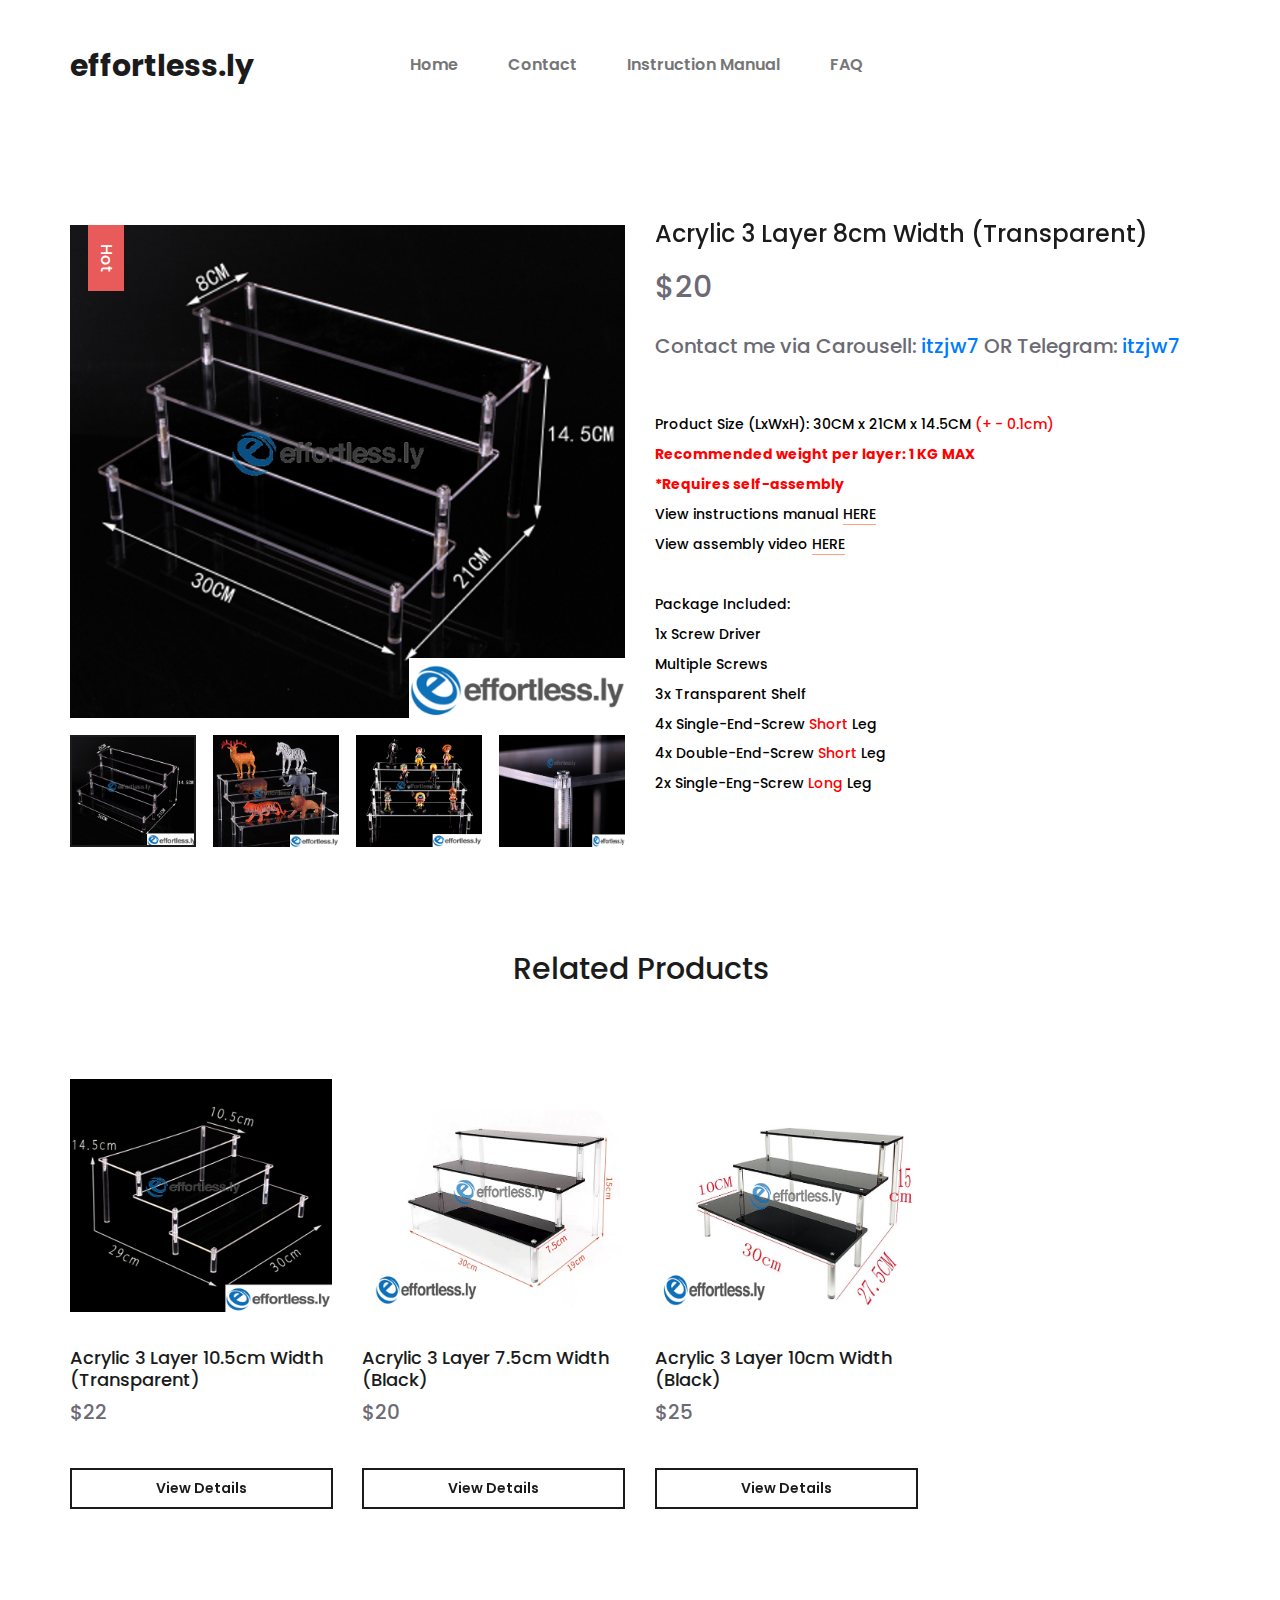
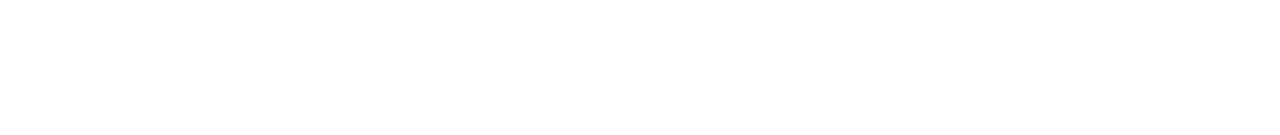
<file: T8CM.html>
<!DOCTYPE html>
<html lang="en">
<head>
<title>Transparent 8CM | effortless.ly</title>
<meta charset="utf-8">
<meta http-equiv="X-UA-Compatible" content="IE=edge">
<meta name="description" content="Acrylic Display Stand">
<meta name="viewport" content="width=device-width, initial-scale=1">
<link rel="icon" href="images/favicon.png" type="image/ico">
<link rel="stylesheet" type="text/css" href="styles/bootstrap4/bootstrap.min.css">
<link href="plugins/font-awesome-4.7.0/css/font-awesome.min.css" rel="stylesheet" type="text/css">
<link rel="stylesheet" type="text/css" href="plugins/OwlCarousel2-2.2.1/owl.carousel.css">
<link rel="stylesheet" type="text/css" href="plugins/OwlCarousel2-2.2.1/owl.theme.default.css">
<link rel="stylesheet" type="text/css" href="plugins/OwlCarousel2-2.2.1/animate.css">
<link rel="stylesheet" type="text/css" href="styles/product.css">
<link rel="stylesheet" type="text/css" href="styles/product_responsive.css">
<link rel="stylesheet" type="text/css" href="styles/main_styles.css">
<link rel="stylesheet" type="text/css" href="styles/responsive.css">
</head>
<body>

<div class="super_container">

	<!-- Header -->

	<header class="header">
		<div class="header_container">
			<div class="container">
				<div class="row">
					<div class="col">
						<div class="header_content d-flex flex-row align-items-center justify-content-start">
							<div class="logo"><a href="index.html">effortless.ly</a></div>
							<nav class="main_nav">
								<ul>
									<li><a href="index.html">Home</a></li>
									<li><a href="contact.html">Contact</a></li>
									<li><a href="InstructionManual.pdf" target="_blank">Instruction Manual</a></li>
									<li><a href="FAQ.html">FAQ</a></li>
								</ul>
							</nav>
							<div class="header_extra ml-auto">
								<div class="hamburger"><i class="fa fa-bars" aria-hidden="true"></i></div>
							</div>
						</div>
					</div>
				</div>
			</div>
		</div>
		
	</header>

	<!-- Menu -->

	<div class="menu menu_mm trans_300">
		<div class="menu_container menu_mm">
			<div class="page_menu_content">						
				<ul class="page_menu_nav menu_mm">
					<li class="page_menu_item menu_mm"><a href="index.html">Home<i class="fa fa-angle-down"></i></a></li>
					<li class="page_menu_item menu_mm"><a href="contact.html">Contact<i class="fa fa-angle-down"></i></a></li>
					<li class="page_menu_item menu_mm"><a href="InstructionManual.pdf" target="_blank">Instruction Manual</a></li>
					<li class="page_menu_item menu_mm"><a href="FAQ.html">FAQ<i class="fa fa-angle-down"></i></a></li>
				</ul>
			</div>
		</div>

		<div class="menu_close"><i class="fa fa-times" aria-hidden="true"></i></div>
	</div>
	
	<!-- Home -->

	<div class="home">
	</div>

	<!-- Product Details -->

	<div class="product_details">
		<div class="container">
			<div class="row details_row">

				<!-- Product Image -->
				<div class="col-lg-6">
					<div class="details_image">
						<div class="details_image_large"><img src="images/transparent8cm.PNG" alt=""><div class="product_extra product_sale"><a href="T8CM.html">Hot</a></div></div>
						<div class="details_image_thumbnails d-flex flex-row align-items-start justify-content-between">
							<div class="details_image_thumbnail active" data-image="images/transparent8cm.PNG"><img src="images/transparent8cm.PNG" alt=""></div>						
							<div class="details_image_thumbnail" data-image="images/transparentexample1.PNG"><img src="images/transparentexample1.PNG" alt=""></div>
							<div class="details_image_thumbnail" data-image="images/transparentexample3.PNG"><img src="images/transparentexample3.PNG" alt=""></div>
							<div class="details_image_thumbnail" data-image="images/transparentexample2.PNG"><img src="images/transparentexample2.PNG" alt=""></div>
						</div>
					</div>
				</div>

				<!-- Product Content -->
				<div class="col-lg-6">
					<div class="details_content">
						<div class="details_name">Acrylic 3 Layer 8cm Width (Transparent)</div>
						<div class="details_price">$20</div>

						<!-- In Stock -->
						<div class="in_stock_container">
							<div class="availability">Contact me via Carousell: <a href="https://sg.carousell.com/p/acrylic-3-layer-30cm-length-display-stand-1008356884/?t-id=Hi8SMdW_n6_1592291111204&t-referrer_request_id=7xHtEg8PgYZb70gy">itzjw7</a> 
							OR Telegram:  <a href="https://t.me/itzjw7">itzjw7</a></div>							
						</div>
						<div class="details_text">
							<p>Product Size (LxWxH): 30CM x 21CM x 14.5CM <span style="color:red;">(+ - 0.1cm)</span>
							<br>
							<span style="color:red; font-weight:bold;">Recommended weight per layer: 1 KG MAX<br>*Requires self-assembly</span><br>
							View instructions manual <a href="InstructionManual.pdf" target="_blank">HERE</a><br>
							View assembly video <a href="https://youtu.be/JxNpGiNDijM" target="_blank">HERE</a><br><br>
							Package Included:<br>
							1x Screw Driver<br>
							Multiple Screws<br>
							3x Transparent Shelf<br>
							4x Single-End-Screw <span style="color:red;">Short</span> Leg<br>
							4x Double-End-Screw <span style="color:red;">Short</span> Leg<br>
							2x Single-Eng-Screw <span style="color:red;">Long</span> Leg</p>
						</div>
					</div>
				</div>
			</div>
		</div>
	</div>

	<!-- Products -->

	<div class="products">
		<div class="container">
			<div class="row">
				<div class="col text-center">
					<div class="products_title">Related Products</div>
				</div>
			</div>
			<div class="row">
				<div class="col">
					
					<div class="product_grid">

						<!-- Product -->
						<div class="product">
							<div class="product_image"><img src="images/transparent10.5cm.PNG" alt=""></div>
							<div class="product_content">
								<div class="product_title"><a href="T10CM.html">Acrylic 3 Layer 10.5cm Width (Transparent)</a></div>
								<div class="product_price">$22</div>
									<div class="product_quantity_container">
										<div class="button"><a href="T10CM.html">View Details</a></div>
									</div>
							</div>
						</div>
						
						<!-- Product -->
						<div class="product">
							<div class="product_image"><img src="images/black7.5cm.PNG" alt=""></div>
							<div class="product_content">
								<div class="product_title"><a href="B7CM.html">Acrylic 3 Layer 7.5cm Width (Black)</a></div>
								<div class="product_price">$20</div>
									<div class="product_quantity_container">
										<div class="button"><a href="B7CM.html">View Details</a></div>
									</div>
							</div>
						</div>

						<!-- Product -->
						<div class="product">
							<div class="product_image"><img src="images/black10cm.PNG" alt=""></div>
							<div class="product_content">
								<div class="product_title"><a href="B10.html">Acrylic 3 Layer 10cm Width (Black)</a></div>
								<div class="product_price">$25</div>
									<div class="product_quantity_container">
										<div class="button"><a href="B10CM.html">View Details</a></div>
									</div>
							</div>
						</div>

					</div>
				</div>
			</div>
		</div>
	</div>


		<!-- Footer -->
	
	<div class="footer_overlay"></div>
	<footer class="footer">
		<div class="container">
			<div class="row">
				<div class="col">
					<div class="footer_content d-flex flex-lg-row flex-column align-items-center justify-content-lg-start justify-content-center">
						<div class="footer_logo"><a href="index.html">effortless.ly</a></div>
						<div class="copyright ml-auto mr-auto"><!-- Link back to Colorlib can't be removed. Template is licensed under CC BY 3.0. -->
Copyright &copy;<script>document.write(new Date().getFullYear());</script> All rights reserved</div>
						<div class="footer_social ml-lg-auto">
							<ul>
								<li><a href="#"><i class="fa fa-shopee" aria-hidden="true"></i></a></li>
								<li><a href="#"><i class="fa fa-carousell" aria-hidden="true"></i></a></li>
								<li><a href="#"><i class="fa fa-shopee" aria-hidden="true"></i></a></li>
								<li><a href="#"><i class="fa fa-shopee" aria-hidden="true"></i></a></li>
							</ul>
						</div>
					</div>
				</div>
			</div>
		</div>
	</footer>
</div>

<script src="js/jquery-3.2.1.min.js"></script>
<script src="styles/bootstrap4/popper.js"></script>
<script src="styles/bootstrap4/bootstrap.min.js"></script>
<script src="plugins/greensock/TweenMax.min.js"></script>
<script src="plugins/greensock/TimelineMax.min.js"></script>
<script src="plugins/scrollmagic/ScrollMagic.min.js"></script>
<script src="plugins/greensock/animation.gsap.min.js"></script>
<script src="plugins/greensock/ScrollToPlugin.min.js"></script>
<script src="plugins/OwlCarousel2-2.2.1/owl.carousel.js"></script>
<script src="plugins/Isotope/isotope.pkgd.min.js"></script>
<script src="plugins/easing/easing.js"></script>
<script src="plugins/parallax-js-master/parallax.min.js"></script>
<script src="js/product.js"></script>
</body>
</html>
</file>
<file: styles/product.css>
@charset "utf-8";
/* CSS Document */

/******************************

[Table of Contents]

1. Fonts
2. Body and some general stuff
3. Header
4. Menu
5. Home
6. Product Details
7. Products
8. Newsletter
9. Footer


******************************/

/***********
1. Fonts
***********/

@import url('https://fonts.googleapis.com/css?family=Poppins:300,400,500,600,700,800,900');

/*********************************
2. Body and some general stuff
*********************************/

*
{
	margin: 0;
	padding: 0;
	-webkit-font-smoothing: antialiased;
	-webkit-text-shadow: rgba(0,0,0,.01) 0 0 1px;
	text-shadow: rgba(0,0,0,.01) 0 0 1px;
}
body
{
	font-family: 'Poppins', sans-serif;
	font-size: 14px;
	font-weight: 400;
	background: #FFFFFF;
	color: #a5a5a5;
}
div
{
	display: block;
	position: relative;
	-webkit-box-sizing: border-box;
    -moz-box-sizing: border-box;
    box-sizing: border-box;
}
ul
{
	list-style: none;
	margin-bottom: 0px;
}
p
{
	font-family: 'Poppins', sans-serif;
	font-size: 14px;
	line-height: 2.14;
	font-weight: 400;
	color: #6c6a74;
	-webkit-font-smoothing: antialiased;
	-webkit-text-shadow: rgba(0,0,0,.01) 0 0 1px;
	text-shadow: rgba(0,0,0,.01) 0 0 1px;
}
p a
{
	display: inline;
	position: relative;
	color: inherit;
	border-bottom: solid 1px #ffa07f;
	-webkit-transition: all 200ms ease;
	-moz-transition: all 200ms ease;
	-ms-transition: all 200ms ease;
	-o-transition: all 200ms ease;
	transition: all 200ms ease;
}
p:last-of-type
{
	margin-bottom: 0;
}
a, a:hover, a:visited, a:active, a:link
{
	text-decoration: none;
	-webkit-font-smoothing: antialiased;
	-webkit-text-shadow: rgba(0,0,0,.01) 0 0 1px;
	text-shadow: rgba(0,0,0,.01) 0 0 1px;
}
p a:active
{
	position: relative;
	color: #FF6347;
}
p a:hover
{
	color: #FFFFFF;
	background: #ffa07f;
}
p a:hover::after
{
	opacity: 0.2;
}
::selection
{
	
}
p::selection
{
	
}
h1{font-size: 48px;}
h2{font-size: 36px;}
h3{font-size: 24px;}
h4{font-size: 18px;}
h5{font-size: 14px;}
h1, h2, h3, h4, h5, h6
{
	font-family: 'Open Sans', sans-serif;
	-webkit-font-smoothing: antialiased;
	-webkit-text-shadow: rgba(0,0,0,.01) 0 0 1px;
	text-shadow: rgba(0,0,0,.01) 0 0 1px;
}
h1::selection, 
h2::selection, 
h3::selection, 
h4::selection, 
h5::selection, 
h6::selection
{
	
}
.form-control
{
	color: #db5246;
}
section
{
	display: block;
	position: relative;
	box-sizing: border-box;
}
.clear
{
	clear: both;
}
.clearfix::before, .clearfix::after
{
	content: "";
	display: table;
}
.clearfix::after
{
	clear: both;
}
.clearfix
{
	zoom: 1;
}
.float_left
{
	float: left;
}
.float_right
{
	float: right;
}
.trans_200
{
	-webkit-transition: all 200ms ease;
	-moz-transition: all 200ms ease;
	-ms-transition: all 200ms ease;
	-o-transition: all 200ms ease;
	transition: all 200ms ease;
}
.trans_300
{
	-webkit-transition: all 300ms ease;
	-moz-transition: all 300ms ease;
	-ms-transition: all 300ms ease;
	-o-transition: all 300ms ease;
	transition: all 300ms ease;
}
.trans_400
{
	-webkit-transition: all 400ms ease;
	-moz-transition: all 400ms ease;
	-ms-transition: all 400ms ease;
	-o-transition: all 400ms ease;
	transition: all 400ms ease;
}
.trans_500
{
	-webkit-transition: all 500ms ease;
	-moz-transition: all 500ms ease;
	-ms-transition: all 500ms ease;
	-o-transition: all 500ms ease;
	transition: all 500ms ease;
}
.fill_height
{
	height: 100%;
}
.super_container
{
	width: 100%;
	overflow: hidden;
}
.prlx_parent
{
	overflow: hidden;
}
.prlx
{
	height: 130% !important;
}
.parallax-window
{
    min-height: 400px;
    background: transparent;
}
.nopadding
{
	padding: 0px !important;
}
.button
{
	width: 178px;
	height: 61px;
	background: none;
	text-align: center;
	border: solid 2px #1b1b1b;
	overflow: hidden;
	cursor: pointer;
}
.button a
{
	display: block;
	position: relative;
	font-size: 16px;
	font-weight: 600;
	line-height: 57px;
	color: #1b1b1b;
	background: none;
	z-index: 1;
	-webkit-transition: all 200ms ease;
	-moz-transition: all 200ms ease;
	-ms-transition: all 200ms ease;
	-o-transition: all 200ms ease;
	transition: all 200ms ease;
}
.button::after
{
	content: '';
    position: absolute;
    top: 0;
    left: 0;
    width: 150%;
    height: 100%;
    background: #FFFFFF;
    z-index: 0;
    opacity: 0;
    -webkit-transform: rotate3d(0, 0, 1, -45deg) translate3d(0, -3em, 0);
    transform: rotate3d(0, 0, 1, -45deg) translate3d(0, -3em, 0);
    -webkit-transform-origin: 0% 100%;
    transform-origin: 0% 100%;
    -webkit-transition: -webkit-transform 0.3s, opacity 0.3s, background-color 0.3s;
    transition: transform 0.3s, opacity 0.3s, background-color 0.3s;
}
.button:hover::after
{
	opacity: 1;
    -webkit-transform: rotate3d(0, 0, 1, 0deg);
    transform: rotate3d(0, 0, 1, 0deg);
    -webkit-transition-timing-function: cubic-bezier(0.2, 1, 0.3, 1);
    transition-timing-function: cubic-bezier(0.2, 1, 0.3, 1);
}
.button_light
{
	border: solid 2px #FFFFFF;
}
.button_light a
{
	color: #FFFFFF;
}
.button:hover a
{
	color: #FFFFFF;
}
.button_light:hover a
{
	color: #1b1b1b;
}

/*********************************
3. Header
*********************************/

.header
{
	display: block;
	position: fixed;
	top: 0;
	left: 0;
	width: 100%;
	z-index: 100;
}
.header_container
{
	width: 100%;
	z-index: 1;
	background: #FFFFFF;
}
.header_content
{
	width: 100%;
	height: 130px;
	-webkit-transition: all 200ms ease;
	-moz-transition: all 200ms ease;
	-ms-transition: all 200ms ease;
	-o-transition: all 200ms ease;
	transition: all 200ms ease;
}
.header.scrolled .header_content
{
	height: 70px;
}
.logo a
{
	font-size: 30px;
	font-weight: 700;
	color: #1b1b1b;
	-webkit-transition: all 200ms ease;
	-moz-transition: all 200ms ease;
	-ms-transition: all 200ms ease;
	-o-transition: all 200ms ease;
	transition: all 200ms ease;
}
.header.scrolled .logo a
{
	font-size: 24px;
}
.main_nav
{
	margin-left: 156px;
}
.main_nav > ul > li
{
	display: inline-block;
	position: relative;
}
.main_nav > ul > li:not(:last-child)
{
	margin-right: 46px;
}
.main_nav > ul > li > a
{
	font-size: 16px;
	font-weight: 600;
	color: #767676;
	-webkit-transition: all 200ms ease;
	-moz-transition: all 200ms ease;
	-ms-transition: all 200ms ease;
	-o-transition: all 200ms ease;
	transition: all 200ms ease;
}
.main_nav > ul > li > a:hover,
.main_nav > ul > li.active > a
{
	color: #1b1b1b;
}
.main_nav ul li.hassubs::after
{
	position: absolute;
	top: 50%;
	-webkit-transform: translateY(-50%);
	-moz-transform: translateY(-50%);
	-ms-transform: translateY(-50%);
	-o-transform: translateY(-50%);
	transform: translateY(-50%);
	left: calc(100% + 3px);
	font-family: 'FontAwesome';
	font-size: 10px;
	content: '\f078';
	color: #767676;
}
.main_nav ul li:hover::after,
.main_nav ul li.active::after
{
	color: #1b1b1b;
}
.hassubs ul
{
	position: absolute;
	right: -15px;
	top: calc(100% + 20px);
	text-align: right;
	background: #FFFFFF;
	padding-right: 25px;
	padding-left: 35px;
	padding-top: 25px;
	padding-bottom: 25px;
	visibility: hidden;
	opacity: 0;
	-webkit-transition: all 200ms ease;
	-moz-transition: all 200ms ease;
	-ms-transition: all 200ms ease;
	-o-transition: all 200ms ease;
	transition: all 200ms ease;
}
.hassubs:hover ul
{
	visibility: visible;
	opacity: 1;
	top: calc(100% + 0px);
}
.hassubs ul li:not(:last-child)
{
	margin-bottom: 11px;
}
.hassubs ul li a
{
	font-size: 14px;
	font-weight: 600;
	color: #767676;
	-webkit-transition: all 200ms ease;
	-moz-transition: all 200ms ease;
	-ms-transition: all 200ms ease;
	-o-transition: all 200ms ease;
	transition: all 200ms ease;
}
.hassubs ul li a:hover
{
	color: #1b1b1b;
}
.header_extra
{

}
.shopping_cart
{
	display: inline-block;
}
.shopping_cart a svg
{
	display: inline-block;
	width: 20px;
	height: 20px;
	vertical-align: middle;
	-webkit-transition: all 200ms ease;
	-moz-transition: all 200ms ease;
	-ms-transition: all 200ms ease;
	-o-transition: all 200ms ease;
	transition: all 200ms ease;
}
.shopping_cart a:hover svg,
.shopping_cart a:hover div
{
	fill: #e95a5a;
	color: #e95a5a;
}
.shopping_cart a div
{
	display: inline-block;
	vertical-align: middle;
	font-size: 14px;
	font-weight: 500;
	color: #1b1b1b;
	margin-left: 13px;
	-webkit-transition: all 200ms ease;
	-moz-transition: all 200ms ease;
	-ms-transition: all 200ms ease;
	-o-transition: all 200ms ease;
	transition: all 200ms ease;
}
.shopping_cart a div span
{
	margin-left: 4px;
}
.search
{
	display: inline-block;
	margin-left: 51px;
	cursor: pointer;
	vertical-align: sub;
	-webkit-transform: translateY(-1px);
	-moz-transform: translateY(-1px);
	-ms-transform: translateY(-1px);
	-o-transform: translateY(-1px);
	transform: translateY(-1px);
}
.search_icon
{
	width: 13px;
	height: 13px;
}
.search_icon svg
{
	-webkit-transition: all 200ms ease;
	-moz-transition: all 200ms ease;
	-ms-transition: all 200ms ease;
	-o-transition: all 200ms ease;
	transition: all 200ms ease;
}
.search_icon:hover svg
{
	fill: #e95a5a;
}
.hamburger
{
	display: none;
	margin-left: 30px;
	cursor: pointer;
	margin-right: 4px;
	-webkit-transform: translateY(2px);
	-moz-transform: translateY(2px);
	-ms-transform: translateY(2px);
	-o-transform: translateY(2px);
	transform: translateY(2px);
}
.hamburger i
{
	font-size: 18px;
	color: #1b1b1b;
}
.search_panel
{
	position: absolute;
	left: 0;
	bottom: 0;
	width: 100%;
	background: #e4e4e4;
	z-index: -1;
}
.search_panel.active
{
	bottom: -80px;
}
.search_panel_content
{
	height: 80px;
}
.search_input
{
	width: 300px;
	height: 40px;
	border: none;
	outline: none;
	border-radius: 3px;
	padding-left: 20px;
}
.search_input::-webkit-input-placeholder
{
	font-size: 14px !important;
	font-weight: 400 !important;
	font-style: italic;
	color: #767676 !important;
}
.search_input:-moz-placeholder
{
	font-size: 14px !important;
	font-weight: 400 !important;
	font-style: italic;
	color: #767676 !important;
}
.search_input::-moz-placeholder
{
	font-size: 14px !important;
	font-weight: 400 !important;
	font-style: italic;
	color: #767676 !important;
} 
.search_input:-ms-input-placeholder
{ 
	font-size: 14px !important;
	font-weight: 400 !important;
	font-style: italic;
	color: #767676 !important;
}
.search_input::input-placeholder
{
	font-size: 14px !important;
	font-weight: 400 !important;
	font-style: italic;
	color: #767676 !important;
}
.header_social
{
	position: absolute;
	top: 50%;
	-webkit-transform: translateY(-50%);
	-moz-transform: translateY(-50%);
	-ms-transform: translateY(-50%);
	-o-transform: translateY(-50%);
	transform: translateY(-50%);
	right: 60px;
	z-index: 1;
	margin-right: -5px;
}
.header_social ul li
{
	display: inline-block;
}
.header_social ul li:not(:last-child)
{
	margin-right: 18px;
}
.header_social ul li a i
{
	font-size: 16px;
	color: #b5b5b5;
	padding: 5px;
	-webkit-transition: all 200ms ease;
	-moz-transition: all 200ms ease;
	-ms-transition: all 200ms ease;
	-o-transition: all 200ms ease;
	transition: all 200ms ease;
}
.header_social ul li a i:hover
{
	color: #1b1b1b;
}

/*********************************
4. Menu
*********************************/

.menu
{
	position: fixed;
	top: 0;
	right: -400px;
	width: 400px;
	height: 100vh;
	background: #e4e4e4;
	z-index: 101;
}
.menu.active
{
	right: 0;
}
.menu_container
{
	width: 100%;
	height: 0px;
	padding-top: 130px;
}
.menu.active .menu_container
{
	height: 500px;
}
.page_menu_content
{
	padding-left: 30px;
	padding-right: 30px;
	overflow: hidden;
	text-align: right;
}
.page_menu_search
{
	display: none;
	width: 100%;
	margin-top: 30px;
	margin-bottom: 30px;
}
.page_menu_nav
{

}
.page_menu_search_input
{
	width: 100%;
	height: 40px;
	background: #FFFFFF;
	border: none;
	outline: none;
	padding-left: 25px;
}
.page_menu_item
{
	display: block;
	position: relative;
	vertical-align: middle;
}
.page_menu_nav > li
{
	border-bottom: solid 1px rgba(0,0,0,0.2);
}
.page_menu_item > a
{
	display: block;
	color: #1b1b1b;
	font-weight: 700;
	line-height: 50px;
	height: 50px;
	font-size: 16px;
	-webkit-transition: all 200ms ease;
	-moz-transition: all 200ms ease;
	-ms-transition: all 200ms ease;
	-o-transition: all 200ms ease;
	transition: all 200ms ease;
}
.page_menu_item > a:hover
{
	color: #c3c1cc;
}
.page_menu_item a i
{
	display: none;
	margin-left: 8px;
}
.page_menu_item.has-children > a > i
{
	display: inline-block;
}
.page_menu_selection
{
	margin: 0;
	width: 100%;
	height: 0px;
	overflow: hidden;
	z-index: 1;
}
.page_menu_selection li
{
	padding-right: 15px;
	line-height: 40px;
}
.page_menu_selection li:last-child
{
	padding-bottom: 20px;
}
.page_menu_selection li a
{
	display: block;
	color: #1b1b1b;
	border-bottom: solid 1px rgba(0,0,0,0.2);
	font-size: 14px;
	-webkit-transition: opacity 0.3s ease;
	-moz-transition: opacity 0.3s ease;
	-ms-transition: opacity 0.3s ease;
	-o-transition: opacity 0.3s ease;
	transition: all 0.3s ease;
}
.page_menu_selection li a:hover
{
	color: #c3c1cc;
}
.page_menu_selection li:last-child a
{
	border-bottom: none;
}
.menu_social
{
	position: absolute;
	right: 30px;
	bottom: 15px;
}
.menu_social ul li
{
	display: inline-block;
}
.menu_social ul li:not(:last-child)
{
	margin-right: 18px;
}
.menu_social ul li a i
{
	font-size: 16px;
	color: #b5b5b5;
	padding: 5px;
	-webkit-transition: all 200ms ease;
	-moz-transition: all 200ms ease;
	-ms-transition: all 200ms ease;
	-o-transition: all 200ms ease;
	transition: all 200ms ease;
}
.menu_social ul li a i:hover
{
	color: #1b1b1b;
}
.menu_close
{
	position: absolute;
	top: 25px;
	right: 25px;
	cursor: pointer;
}
.menu_close i
{
	font-size: 16px;
	color: #1b1b1b;
	padding: 5px;
}

/*********************************
5. Home
*********************************/

.home
{
	width: 100%;
	height: 125px;
	background: #FFFFFF;
	z-index: 2;
	padding-top: 130px;
	padding-left: 60px;
	padding-right: 60px;
}
.home_container
{
	width: 100%;
	height: 100%;
}
.home_background
{
	position: absolute;
	top: 0;
	left: 0;
	width: 100%;
	height: 100%;
	background-repeat: no-repeat;
	background-size: cover;
	background-position: center center;
}
.home_content_container
{
	position: absolute;
	top: 50%;
	left: 0;
	-webkit-transform: translateY(-50%);
	-moz-transform: translateY(-50%);
	-ms-transform: translateY(-50%);
	-o-transform: translateY(-50%);
	transform: translateY(-50%);
	width: 100%;
}
.home_content
{
	width: 580px;
}
.home_title
{
	font-size: 60px;
	font-weight: 600;
	color: #FFFFFF;
	line-height: 1.2;
}
.home_title span
{
	color: #e95a5a;
}
.home_text
{
	margin-top: 7px;
}
.home_text p
{
	color: #FFFFFF;
}

/*********************************
6. Product Details
*********************************/

.product_details
{
	width: 100%;
	background: #FFFFFF;
	z-index: 2;
}
.details_row
{
	margin-top: 95px;
}
.details_image
{
	
}
.details_image_large
{
	width: 100%;
}
.details_image_large img
{
	max-width: 100%;
}
.details_image_thumbnails
{
	margin-top: 17px;
}
.details_image_thumbnail
{
	width: calc((100% - 51px) / 4);
	cursor: pointer;
}
.details_image_thumbnail::after
{
	display: block;
	position: absolute;
	top: 0;
	left: 0;
	width: 100%;
	height: 100%;
	border: solid 2px #1b1b1b;
	content: '';
	background: transparent;
	pointer-events: none;
	visibility: hidden;
	opacity: 0;
	-webkit-transition: all 200ms ease;
	-moz-transition: all 200ms ease;
	-ms-transition: all 200ms ease;
	-o-transition: all 200ms ease;
	transition: all 200ms ease;
}
.details_image_thumbnail.active::after,
.details_image_thumbnail:hover::after
{
	visibility: visible;
	opacity: 1;
}
.details_image_thumbnail img
{
	max-width: 100%;
}
.product_name
{
	font-size: 30px;
	font-weight: 600;
	color: #232323;
	line-height: 0.75;
}
.product_price
{
	font-size: 24px;
	font-weight: 600;
	margin-top: 9px;
	color: #8a8a8a;
}
.in_stock_container
{
	margin-top: 22px;
}
.availability
{
	display: inline-block;
	font-size: 20px;
	font-weight: 500;
	color: #6c6a74;
}
.in_stock_container span
{
	display: inline-block;
	font-size: 14px;
	font-weight: 500;
	color: #44a038;
	margin-left: 5px;
}
.details_name
{
	font-size: 24px;
	font-weight: 500;
	color: #1b1b1b;
	margin-top: -9px;
}
.details_discount
{
	display: inline-block;
	font-size: 16px;
	font-weight: 500;
	color: #e95a5a;
	margin-right: 20px;
	text-decoration: line-through;
}
.details_price
{
	display: inline-block;
	font-size: 30px;
	font-weight: 500;
	color: #6c6a74;
	margin-top: 12px;
}
.details_text
{
	margin-top: 49px;
}
.details_text p
{
	font-weight: 500;
	color:black;
}
.product_quantity_container
{
	margin-top: 48px;
}
.product_quantity
{
	display: inline-block;
	width: 147px;
	height: 61px;
	border: solid 2px #d0d0d0;
	overflow: hidden;
	padding-left: 78px;
	vertical-align: middle;
}
.product_quantity span
{
	position: absolute;
	top: 50%;
	left: 23px;
	-webkit-transform: translateY(-50%);
	-moz-transform: translateY(-50%);
	-ms-transform: translateY(-50%);
	-o-transform: translateY(-50%);
	transform: translateY(-50%);
	font-size: 16px;
	font-weight: 600;
	color: #6c6a74;
}
.product_quantity input
{
	display: block;
	width: 30px;
	height: 57px;
	border: none;
	outline: none;
	font-size: 16px;
	font-weight: 600;
	color: #1b1b1b;
	text-align: left;
	padding-left: 9px;
	line-height: 39px;
	float: left;
}
.quantity_buttons
{
	position: absolute;
	top: 0;
	right: 1px;
	height: 100%;
	width: 29px;
}
.quantity_inc, 
.quantity_dec
{
	display: -webkit-box;
	display: -moz-box;
	display: -ms-flexbox;
	display: -webkit-flex;
	display: flex;
	flex-direction: column;
	align-items: center;
	width: 100%;
	height: 50%;
	cursor: pointer;
}
.quantity_control i
{
	font-size: 10px;
	color: #232323;
	pointer-events: none;
}
.quantity_control:active
{
	border: solid 1px rgba(14, 140, 228, 0.2);
}
.quantity_inc
{
	padding-bottom: 3px;
	justify-content: flex-end;
}
.quantity_inc i
{
	-webkit-transform: translateY(3px);
	-moz-transform: translateY(3px);
	-ms-transform: translateY(3px);
	-o-transform: translateY(3px);
	transform: translateY(3px);
}
.quantity_dec
{
	padding-top: 3px;
	justify-content: flex-start;
}
.quantity_dec i
{
	-webkit-transform: translateY(-3px);
	-moz-transform: translateY(-3px);
	-ms-transform: translateY(-3px);
	-o-transform: translateY(-3px);
	transform: translateY(-3px);
}
.cart_button
{
	display: inline-block;
	vertical-align: middle;
	margin-left: 13px;
}
.cart_button::after
{
	background: #1b1b1b;
}
.details_share
{
	margin-top: 51px;
	border-top: solid 1px #d0d0d0;
}
.details_share span
{
	display: inline-block;
}
.details_share ul
{
	display: inline-block;
	margin-top: 31px;
	margin-left: 41px;
}
.details_share ul li
{
	display: inline-block;
}
.details_share ul li:not(:last-child)
{
	margin-right: 18px;
}
.details_share ul li a i
{
	font-size: 16px;
	color: #b5b5b5;
	padding: 5px;
	-webkit-transition: all 200ms ease;
	-moz-transition: all 200ms ease;
	-ms-transition: all 200ms ease;
	-o-transition: all 200ms ease;
	transition: all 200ms ease;
}
.details_share ul li a i:hover
{
	color: #1b1b1b;
}
.description_row
{
	margin-top: 91px;
}
.description_title
{
	display: inline-block;
	font-size: 24px;
	font-weight: 500;
	color: #1b1b1b;
}
.reviews_title
{
	display: inline-block;
	margin-left: 41px;
}
.reviews_title a
{
	font-size: 24px;
	font-weight: 500;
	color: #6c6a74;
	-webkit-transition: all 200ms ease;
	-moz-transition: all 200ms ease;
	-ms-transition: all 200ms ease;
	-o-transition: all 200ms ease;
	transition: all 200ms ease;
}
.reviews_title a:hover
{
	color: #1b1b1b;
}
.description_text
{
	margin-top: 44px;
}

/*********************************
7. Products
*********************************/

.products
{
	width: 100%;
	background: #FFFFFF;
	z-index: 2;
	padding-top: 89px;
}
.products_title
{
	font-size: 30px;
	font-weight: 500;
	color: #1b1b1b;
}
.product_grid
{
	margin-top: 88px;
}
.product
{
	width: calc((100% - 90px) / 4);
	margin-bottom: 59px;
}
.product_image
{
	width: 100%;
}
.product_image img
{
	max-width: 100%;
}
.product_content
{
	width: 100%;
	padding-top: 36px;
	padding-bottom: 38px;
}
.product_title a
{
	font-size: 18px;
	font-weight: 500;
	color: #1b1b1b;
	line-height: 1.1;
	-webkit-transition: all 200ms ease;
	-moz-transition: all 200ms ease;
	-ms-transition: all 200ms ease;
	-o-transition: all 200ms ease;
	transition: all 200ms ease;
}
.product_title a:hover
{
	color: #e95a5a;
}
.product_price
{
	font-size: 16px;
	font-weight: 500;
	color: #6c6a74;
	line-height: 0.75;
	margin-top: 13px;
}
.product_extra
{
	position: absolute;
	top: 0;
	left: 54px;
	width: 66px;
	height: 36px;
	text-align: center;
	-webkit-transform-origin: top left;
	-moz-transform-origin: top left;
	-ms-transform-origin: top left;
	-o-transform-origin: top left;
	transform-origin: top left;
	transform: rotate(90deg);
}
.product_extra a
{
	display: block;
	font-size: 16px;
	font-weight: 500;
	color: #FFFFFF;
	line-height: 36px;
}
.product_new
{
	background: #6c6a74;
}
.product_sale
{
	background: #e95a5a;
}
.product_hot
{
	background: #1b1b1b;
}

/*********************************
8. Newsletter
*********************************/

.newsletter
{
	width: 100%;
	background: #FFFFFF;
	padding-bottom: 99px;
	z-index: 2;
}
.newsletter_border
{
	width: 100%;
	border-top: solid 2px #e3e3e3;
}
.newsletter_content
{
	padding-top: 88px;
}
.newsletter_title
{
	font-size: 30px;
	font-weight: 500;
	color: #1b1b1b;
}
.newsletter_text
{
	margin-top: 8px;
}
.newsletter_form_container
{
	width: 100%;
	margin-top: 46px;
}
.newsletter_form
{
	width: 100%;
}
.newsletter_input
{
	width: 100%;
	height: 40px;
	border: none;
	border-bottom: solid 2px #787878;
	outline: none;
	text-align: center;
}
.newsletter_button
{
	position: relative;
	width: 178px;
	height: 61px;
	border: solid 2px #1b1b1b;
	background: #FFFFFF;
	cursor: pointer;
	margin-top: 55px;
	overflow: hidden;
}
.newsletter_button span
{
	display: block;
	position: relative;
	z-index: 10;
	font-size: 16px;
	font-weight: 600;
	color: #1b1b1b;
	background: none;
	-webkit-transition: all 200ms ease;
	-moz-transition: all 200ms ease;
	-ms-transition: all 200ms ease;
	-o-transition: all 200ms ease;
	transition: all 200ms ease;
}
.newsletter_button::after
{
	content: '';
    position: absolute;
    top: 0;
    left: 0;
    width: 150%;
    height: 100%;
    background: #1b1b1b;
    z-index: 0;
    opacity: 0;
    -webkit-transform: rotate3d(0, 0, 1, -45deg) translate3d(0, -3em, 0);
    transform: rotate3d(0, 0, 1, -45deg) translate3d(0, -3em, 0);
    -webkit-transform-origin: 0% 100%;
    transform-origin: 0% 100%;
    -webkit-transition: -webkit-transform 0.3s, opacity 0.3s, background-color 0.3s;
    transition: transform 0.3s, opacity 0.3s, background-color 0.3s;
}
.newsletter_button:hover::after
{
	opacity: 1;
    -webkit-transform: rotate3d(0, 0, 1, 0deg);
    transform: rotate3d(0, 0, 1, 0deg);
    -webkit-transition-timing-function: cubic-bezier(0.2, 1, 0.3, 1);
    transition-timing-function: cubic-bezier(0.2, 1, 0.3, 1);
}
.newsletter_button:hover span
{
	color: #FFFFFF;
}

/*********************************
9. Footer
*********************************/

.footer_overlay
{
	width: 100%;
	height: 129px;
	background: transparent;
	z-index: 1;
}
.footer
{
	position: fixed;
	left: 0;
	bottom: 0;
	width: 100%;
	z-index: 1;
}
.footer_background
{
	position: absolute;
	top: 0;
	left: 0;
	width: 100%;
	height: 100%;
	background-repeat: no-repeat;
	background-size: cover;
	background-position: center center;
}
.footer_content
{
	width: 100%;
	height: 129px;
}
.footer_logo
{
	width: 30%;
}
.footer_logo a
{
	font-size: 30px;
	line-height: 0.75;
	color: #1b1b1b;
	font-weight: 700;
}
.copyright
{
	width: 40%;
	text-align: center;
	font-size: 14px;
	font-weight: 400;
	color: #1b1b1b;
}
.footer_social
{
	width: 30%;
	text-align: right;
}
.footer_social ul li
{
	display: inline-block;
}
.footer_social ul li:not(:last-child)
{
	margin-right: 26px;
}
.footer_social ul li a i
{
	font-size: 17px;
	color: #1b1b1b;
	-webkit-transition: all 200ms ease;
	-moz-transition: all 200ms ease;
	-ms-transition: all 200ms ease;
	-o-transition: all 200ms ease;
	transition: all 200ms ease;
}
.footer_social ul li a i:hover
{
	color: #FFFFFF;
}
</file>
<file: styles/product_responsive.css>
@charset "utf-8";
/* CSS Document */

/******************************

[Table of Contents]

1. 1600px
2. 1440px
3. 1280px
4. 1199px
5. 1024px
6. 991px
7. 959px
8. 880px
9. 768px
10. 767px
11. 539px
12. 479px
13. 400px

******************************/

/************
1. 1600px
************/

@media only screen and (max-width: 1600px)
{
	.header_social
	{
		display: none;
	}
}

/************
2. 1440px
************/

@media only screen and (max-width: 1440px)
{
	
}

/************
3. 1380px
************/

@media only screen and (max-width: 1380px)
{
	
}

/************
3. 1280px
************/

@media only screen and (max-width: 1280px)
{
	
}

/************
4. 1199px
************/

@media only screen and (max-width: 1199px)
{
	.header_container
	{
		padding-left: 45px;
		padding-right: 45px;
	}
	.header_container .container
	{
		max-width: 100%;
	}
	.main_nav
	{
		margin-left: 50px;
	}
	.search
	{
		margin-left: 25px;
	}
	.main_nav > ul > li:not(:last-child)
	{
		margin-right: 40px;
	}
}

/************
4. 1100px
************/

@media only screen and (max-width: 1100px)
{
	
}

/************
5. 1024px
************/

@media only screen and (max-width: 1024px)
{
	
}

/************
6. 991px
************/

@media only screen and (max-width: 991px)
{
	.header_container
	{
		padding-left: 15px;
		padding-right: 15px;
	}
	.main_nav,
	.header_social
	{
		display: none;
	}
	.search
	{
		display: none;
	}
	.hamburger
	{
		display: inline-block;
	}
	.home
	{
		padding-left: 30px;
		padding-right: 30px;
	}
	.home_title
	{
		font-size: 48px;
	}
	.details_content
	{
		margin-top: 80px;
	}
	.product
	{
		width: calc((100% - 30px) / 2);
	}
	.icon_box
	{
		padding-left: 80px;
		padding-right: 80px;
	}
	.footer_overlay
	{
		height: 200px;
	}
	.footer_content
	{
		height: 200px;
	}
	.footer_logo,
	.copyright,
	.footer_social
	{
		text-align: center;
		width: 100%;
	}
	.copyright
	{
		margin-top: 15px;
	}
	.footer_social
	{
		margin-top: 21px;
	}
}

/************
7. 959px
************/

@media only screen and (max-width: 959px)
{
	
}

/************
8. 880px
************/

@media only screen and (max-width: 880px)
{
	
}

/************
9. 768px
************/

@media only screen and (max-width: 768px)
{
	
}

/************
10. 767px
************/

@media only screen and (max-width: 767px)
{
	.home_content
	{
		width: 100%;
	}
	.home_title
	{
		font-size: 36px;
	}
	.sorting_container
	{
		margin-top: 15px;
	}
	.icon_box
	{
		padding-left: 50px;
		padding-right: 50px;
	}
}

/************
11. 575px
************/

@media only screen and (max-width: 575px)
{
	p{font-size: 13px;}
	.menu
	{
		width: 100vw;
		right: -100vw;
	}
	.menu_container
	{
		padding-top: 80px;
	}
	.page_menu_item > a,
	.page_menu_selection li a
	{
		font-size: 13px;
		height: 40px;
		line-height: 40px;
	}
	.header_container
	{
		padding-left: 0px;
		padding-right: 0px;
	}
	.header_content
	{
		height: 70px;
	}
	.logo a,
	.header.scrolled .logo a
	{
		font-size: 18px;
	}
	.home
	{
		height: 350px;
		padding-top: 80px;
		padding-left: 0;
		padding-right: 0;
	}
	.home_title
	{
		font-size: 24px;
	}
	.button
	{
		width: 148px;
		height: 41px;
	}
	.button a
	{
		font-size: 13px;
		line-height: 37px;
	}
	.home_button
	{
		margin-top: 32px;
	}
	.results
	{
		font-size: 13px;
	}
	.item_sorting > li
	{
		width: 161px;
		font-size: 13px;
	}
	.product
	{
		width: 100%;
	}
	.newsletter_title
	{
		font-size: 24px;
	}
	.newsletter_button
	{
		width: 128px;
		height: 41px;
	}
	.newsletter_button span
	{
		font-size: 13px;
	}
	.copyright
	{
		font-size: 13px;
	}
	.footer_logo a
	{
		font-size: 24px;
	}
}

/************
11. 539px
************/

@media only screen and (max-width: 539px)
{
	
}

/************
12. 480px
************/

@media only screen and (max-width: 480px)
{
	.icon_box
	{
		padding-left: 30px;
		padding-right: 30px;
	}
}

/************
13. 479px
************/

@media only screen and (max-width: 479px)
{
	
}

/************
14. 400px
************/

@media only screen and (max-width: 400px)
{
	
}
</file>
<file: styles/main_styles.css>
@charset "utf-8";
/* CSS Document */

/******************************

[Table of Contents]

1. Fonts
2. Body and some general stuff
3. Header
4. Menu
5. Home
6. Ads
7. Products
8. Ad Extra Large
9. Icon Boxes
10. Newsletter
11. Footer


******************************/

/***********
1. Fonts
***********/

@import url('https://fonts.googleapis.com/css?family=Poppins:300,400,500,600,700,800,900');

/*********************************
2. Body and some general stuff
*********************************/

*
{
	margin: 0;
	padding: 0;
	-webkit-font-smoothing: antialiased;
	-webkit-text-shadow: rgba(0,0,0,.01) 0 0 1px;
	text-shadow: rgba(0,0,0,.01) 0 0 1px;
}
body
{
	font-family: 'Poppins', sans-serif;
	font-size: 14px;
	font-weight: 400;
	background: #FFFFFF;
	color: #a5a5a5;
}
div
{
	display: block;
	position: relative;
	-webkit-box-sizing: border-box;
    -moz-box-sizing: border-box;
    box-sizing: border-box;
}
ul
{
	list-style: none;
	margin-bottom: 0px;
}
p
{
	font-family: 'Poppins', sans-serif;
	font-size: 14px;
	line-height: 2.14;
	font-weight: 400;
	color: #6c6a74;
	-webkit-font-smoothing: antialiased;
	-webkit-text-shadow: rgba(0,0,0,.01) 0 0 1px;
	text-shadow: rgba(0,0,0,.01) 0 0 1px;
}
p a
{
	display: inline;
	position: relative;
	color: inherit;
	border-bottom: solid 1px #ffa07f;
	-webkit-transition: all 200ms ease;
	-moz-transition: all 200ms ease;
	-ms-transition: all 200ms ease;
	-o-transition: all 200ms ease;
	transition: all 200ms ease;
}
p:last-of-type
{
	margin-bottom: 0;
}
a, a:hover, a:visited, a:active, a:link
{
	text-decoration: none;
	-webkit-font-smoothing: antialiased;
	-webkit-text-shadow: rgba(0,0,0,.01) 0 0 1px;
	text-shadow: rgba(0,0,0,.01) 0 0 1px;
}
p a:active
{
	position: relative;
	color: #FF6347;
}
p a:hover
{
	color: #FFFFFF;
	background: #ffa07f;
}
p a:hover::after
{
	opacity: 0.2;
}
::selection
{
	
}
p::selection
{
	
}
h1{font-size: 48px;}
h2{font-size: 36px;}
h3{font-size: 24px;}
h4{font-size: 18px;}
h5{font-size: 14px;}
h1, h2, h3, h4, h5, h6
{
	font-family: 'Open Sans', sans-serif;
	-webkit-font-smoothing: antialiased;
	-webkit-text-shadow: rgba(0,0,0,.01) 0 0 1px;
	text-shadow: rgba(0,0,0,.01) 0 0 1px;
}
h1::selection, 
h2::selection, 
h3::selection, 
h4::selection, 
h5::selection, 
h6::selection
{
	
}
.form-control
{
	color: #db5246;
}
section
{
	display: block;
	position: relative;
	box-sizing: border-box;
}
.clear
{
	clear: both;
}
.clearfix::before, .clearfix::after
{
	content: "";
	display: table;
}
.clearfix::after
{
	clear: both;
}
.clearfix
{
	zoom: 1;
}
.float_left
{
	float: left;
}
.float_right
{
	float: right;
}
.trans_200
{
	-webkit-transition: all 200ms ease;
	-moz-transition: all 200ms ease;
	-ms-transition: all 200ms ease;
	-o-transition: all 200ms ease;
	transition: all 200ms ease;
}
.trans_300
{
	-webkit-transition: all 300ms ease;
	-moz-transition: all 300ms ease;
	-ms-transition: all 300ms ease;
	-o-transition: all 300ms ease;
	transition: all 300ms ease;
}
.trans_400
{
	-webkit-transition: all 400ms ease;
	-moz-transition: all 400ms ease;
	-ms-transition: all 400ms ease;
	-o-transition: all 400ms ease;
	transition: all 400ms ease;
}
.trans_500
{
	-webkit-transition: all 500ms ease;
	-moz-transition: all 500ms ease;
	-ms-transition: all 500ms ease;
	-o-transition: all 500ms ease;
	transition: all 500ms ease;
}
.fill_height
{
	height: 100%;
}
.super_container
{
	width: 100%;
	overflow: hidden;
}
.prlx_parent
{
	overflow: hidden;
}
.prlx
{
	height: 130% !important;
}
.parallax-window
{
    min-height: 400px;
    background: transparent;
}
.nopadding
{
	padding: 0px !important;
}
.button
{
	width: 100%;
	height: 41px;
	background: none;
	text-align: center;
	border: solid 2px #1b1b1b;
	overflow: hidden;
	cursor: pointer;
}
.button a
{
	display: block;
	position: relative;
	font-size: 14px;
	font-weight: 600;
	line-height: 37px;
	color: #1b1b1b;
	background: none;
	z-index: 1;
	-webkit-transition: all 200ms ease;
	-moz-transition: all 200ms ease;
	-ms-transition: all 200ms ease;
	-o-transition: all 200ms ease;
	transition: all 200ms ease;
}
.button::after
{
	content: '';
    position: absolute;
    top: 0;
    left: 0;
    width: 150%;
    height: 100%;
    background: #000000;
    z-index: 0;
    opacity: 0;
    -webkit-transform: rotate3d(0, 0, 1, -45deg) translate3d(0, -3em, 0);
    transform: rotate3d(0, 0, 1, -45deg) translate3d(0, -3em, 0);
    -webkit-transform-origin: 0% 100%;
    transform-origin: 0% 100%;
    -webkit-transition: -webkit-transform 0.3s, opacity 0.3s, background-color 0.3s;
    transition: transform 0.3s, opacity 0.3s, background-color 0.3s;
}
.button:hover::after
{
	opacity: 1;
    -webkit-transform: rotate3d(0, 0, 1, 0deg);
    transform: rotate3d(0, 0, 1, 0deg);
    -webkit-transition-timing-function: cubic-bezier(0.2, 1, 0.3, 1);
    transition-timing-function: cubic-bezier(0.2, 1, 0.3, 1);
}
.button_light
{
	border: solid 2px #FFFFFF;
}
.button_light a
{
	color: #FFFFFF;
}
.button:hover a
{
	color: #FFFFFF;
}
.button_light:hover a
{
	color: #1b1b1b;
}

/*********************************
3. Header
*********************************/

.header
{
	display: block;
	position: fixed;
	top: 0;
	left: 0;
	width: 100%;
	z-index: 100;
}
.header_container
{
	width: 100%;
	z-index: 1;
	background: #FFFFFF;
}
.header_content
{
	width: 100%;
	height: 130px;
	-webkit-transition: all 200ms ease;
	-moz-transition: all 200ms ease;
	-ms-transition: all 200ms ease;
	-o-transition: all 200ms ease;
	transition: all 200ms ease;
}
.header.scrolled .header_content
{
	height: 70px;
}
.logo a
{
	font-size: 30px;
	font-weight: 700;
	color: #1b1b1b;
	-webkit-transition: all 200ms ease;
	-moz-transition: all 200ms ease;
	-ms-transition: all 200ms ease;
	-o-transition: all 200ms ease;
	transition: all 200ms ease;
}
.header.scrolled .logo a
{
	font-size: 24px;
}
.main_nav
{
	margin-left: 156px;
}
.main_nav > ul > li
{
	display: inline-block;
	position: relative;
}
.main_nav > ul > li:not(:last-child)
{
	margin-right: 46px;
}
.main_nav > ul > li > a
{
	font-size: 16px;
	font-weight: 600;
	color: #767676;
	-webkit-transition: all 200ms ease;
	-moz-transition: all 200ms ease;
	-ms-transition: all 200ms ease;
	-o-transition: all 200ms ease;
	transition: all 200ms ease;
}
.main_nav > ul > li > a:hover,
.main_nav > ul > li.active > a
{
	color: #1b1b1b;
}
.main_nav ul li.hassubs::after
{
	position: absolute;
	top: 50%;
	-webkit-transform: translateY(-50%);
	-moz-transform: translateY(-50%);
	-ms-transform: translateY(-50%);
	-o-transform: translateY(-50%);
	transform: translateY(-50%);
	left: calc(100% + 3px);
	font-family: 'FontAwesome';
	font-size: 10px;
	content: '\f078';
	color: #767676;
}
.main_nav ul li:hover::after,
.main_nav ul li.active::after
{
	color: #1b1b1b;
}
.hassubs ul
{
	position: absolute;
	right: -15px;
	top: calc(100% + 20px);
	text-align: right;
	background: #FFFFFF;
	padding-right: 25px;
	padding-left: 35px;
	padding-top: 25px;
	padding-bottom: 25px;
	visibility: hidden;
	opacity: 0;
	-webkit-transition: all 200ms ease;
	-moz-transition: all 200ms ease;
	-ms-transition: all 200ms ease;
	-o-transition: all 200ms ease;
	transition: all 200ms ease;
}
.hassubs:hover ul
{
	visibility: visible;
	opacity: 1;
	top: calc(100% + 0px);
}
.hassubs ul li:not(:last-child)
{
	margin-bottom: 11px;
}
.hassubs ul li a
{
	font-size: 14px;
	font-weight: 600;
	color: #767676;
	-webkit-transition: all 200ms ease;
	-moz-transition: all 200ms ease;
	-ms-transition: all 200ms ease;
	-o-transition: all 200ms ease;
	transition: all 200ms ease;
}
.hassubs ul li a:hover
{
	color: #1b1b1b;
}
.header_extra
{

}
.shopping_cart
{
	display: inline-block;
}
.shopping_cart a svg
{
	display: inline-block;
	width: 20px;
	height: 20px;
	vertical-align: middle;
	-webkit-transition: all 200ms ease;
	-moz-transition: all 200ms ease;
	-ms-transition: all 200ms ease;
	-o-transition: all 200ms ease;
	transition: all 200ms ease;
}
.shopping_cart a:hover svg,
.shopping_cart a:hover div
{
	fill: #e95a5a;
	color: #e95a5a;
}
.shopping_cart a div
{
	display: inline-block;
	vertical-align: middle;
	font-size: 14px;
	font-weight: 500;
	color: #1b1b1b;
	margin-left: 13px;
	-webkit-transition: all 200ms ease;
	-moz-transition: all 200ms ease;
	-ms-transition: all 200ms ease;
	-o-transition: all 200ms ease;
	transition: all 200ms ease;
}
.shopping_cart a div span
{
	margin-left: 4px;
}
.search
{
	display: inline-block;
	margin-left: 51px;
	cursor: pointer;
	vertical-align: sub;
	-webkit-transform: translateY(-1px);
	-moz-transform: translateY(-1px);
	-ms-transform: translateY(-1px);
	-o-transform: translateY(-1px);
	transform: translateY(-1px);
}
.search_icon
{
	width: 13px;
	height: 13px;
}
.search_icon svg
{
	-webkit-transition: all 200ms ease;
	-moz-transition: all 200ms ease;
	-ms-transition: all 200ms ease;
	-o-transition: all 200ms ease;
	transition: all 200ms ease;
}
.search_icon:hover svg
{
	fill: #e95a5a;
}
.hamburger
{
	display: none;
	margin-left: 30px;
	cursor: pointer;
	margin-right: 4px;
	-webkit-transform: translateY(2px);
	-moz-transform: translateY(2px);
	-ms-transform: translateY(2px);
	-o-transform: translateY(2px);
	transform: translateY(2px);
}
.hamburger i
{
	font-size: 18px;
	color: #1b1b1b;
}
.search_panel
{
	position: absolute;
	left: 0;
	bottom: 0;
	width: 100%;
	background: #e4e4e4;
	z-index: -1;
}
.search_panel.active
{
	bottom: -80px;
}
.search_panel_content
{
	height: 80px;
}
.search_input
{
	width: 300px;
	height: 40px;
	border: none;
	outline: none;
	border-radius: 3px;
	padding-left: 20px;
}
.search_input::-webkit-input-placeholder
{
	font-size: 14px !important;
	font-weight: 400 !important;
	font-style: italic;
	color: #767676 !important;
}
.search_input:-moz-placeholder
{
	font-size: 14px !important;
	font-weight: 400 !important;
	font-style: italic;
	color: #767676 !important;
}
.search_input::-moz-placeholder
{
	font-size: 14px !important;
	font-weight: 400 !important;
	font-style: italic;
	color: #767676 !important;
} 
.search_input:-ms-input-placeholder
{ 
	font-size: 14px !important;
	font-weight: 400 !important;
	font-style: italic;
	color: #767676 !important;
}
.search_input::input-placeholder
{
	font-size: 14px !important;
	font-weight: 400 !important;
	font-style: italic;
	color: #767676 !important;
}
.header_social
{
	position: absolute;
	top: 50%;
	-webkit-transform: translateY(-50%);
	-moz-transform: translateY(-50%);
	-ms-transform: translateY(-50%);
	-o-transform: translateY(-50%);
	transform: translateY(-50%);
	right: 60px;
	z-index: 1;
	margin-right: -5px;
}
.header_social ul li
{
	display: inline-block;
}
.header_social ul li:not(:last-child)
{
	margin-right: 18px;
}
.header_social ul li a i
{
	font-size: 16px;
	color: #b5b5b5;
	padding: 5px;
	-webkit-transition: all 200ms ease;
	-moz-transition: all 200ms ease;
	-ms-transition: all 200ms ease;
	-o-transition: all 200ms ease;
	transition: all 200ms ease;
}
.header_social ul li a i:hover
{
	color: #1b1b1b;
}

/*********************************
4. Menu
*********************************/

.menu
{
	position: fixed;
	top: 0;
	right: -400px;
	width: 400px;
	height: 100vh;
	background: #e4e4e4;
	z-index: 101;
}
.menu.active
{
	right: 0;
}
.menu_container
{
	width: 100%;
	height: 0px;
	padding-top: 130px;
}
.menu.active .menu_container
{
	height: 500px;
}
.page_menu_content
{
	padding-left: 30px;
	padding-right: 30px;
	overflow: hidden;
	text-align: right;
}
.page_menu_search
{
	display: none;
	width: 100%;
	margin-top: 30px;
	margin-bottom: 30px;
}
.page_menu_nav
{

}
.page_menu_search_input
{
	width: 100%;
	height: 40px;
	background: #FFFFFF;
	border: none;
	outline: none;
	padding-left: 25px;
}
.page_menu_item
{
	display: block;
	position: relative;
	vertical-align: middle;
}
.page_menu_nav > li
{
	border-bottom: solid 1px rgba(0,0,0,0.2);
}
.page_menu_item > a
{
	display: block;
	color: #1b1b1b;
	font-weight: 700;
	line-height: 50px;
	height: 50px;
	font-size: 16px;
	-webkit-transition: all 200ms ease;
	-moz-transition: all 200ms ease;
	-ms-transition: all 200ms ease;
	-o-transition: all 200ms ease;
	transition: all 200ms ease;
}
.page_menu_item > a:hover
{
	color: #c3c1cc;
}
.page_menu_item a i
{
	display: none;
	margin-left: 8px;
}
.page_menu_item.has-children > a > i
{
	display: inline-block;
}
.page_menu_selection
{
	margin: 0;
	width: 100%;
	height: 0px;
	overflow: hidden;
	z-index: 1;
}
.page_menu_selection li
{
	padding-right: 15px;
	line-height: 40px;
}
.page_menu_selection li:last-child
{
	padding-bottom: 20px;
}
.page_menu_selection li a
{
	display: block;
	color: #1b1b1b;
	border-bottom: solid 1px rgba(0,0,0,0.2);
	font-size: 14px;
	-webkit-transition: opacity 0.3s ease;
	-moz-transition: opacity 0.3s ease;
	-ms-transition: opacity 0.3s ease;
	-o-transition: opacity 0.3s ease;
	transition: all 0.3s ease;
}
.page_menu_selection li a:hover
{
	color: #c3c1cc;
}
.page_menu_selection li:last-child a
{
	border-bottom: none;
}
.menu_social
{
	position: absolute;
	right: 30px;
	bottom: 15px;
}
.menu_social ul li
{
	display: inline-block;
}
.menu_social ul li:not(:last-child)
{
	margin-right: 18px;
}
.menu_social ul li a i
{
	font-size: 16px;
	color: #b5b5b5;
	padding: 5px;
	-webkit-transition: all 200ms ease;
	-moz-transition: all 200ms ease;
	-ms-transition: all 200ms ease;
	-o-transition: all 200ms ease;
	transition: all 200ms ease;
}
.menu_social ul li a i:hover
{
	color: #1b1b1b;
}
.menu_close
{
	position: absolute;
	top: 25px;
	right: 25px;
	cursor: pointer;
}
.menu_close i
{
	font-size: 16px;
	color: #1b1b1b;
	padding: 5px;
}

/*********************************
5. Home
*********************************/

.home
{
	width: 100%;
	z-index: 2;
	min-height: 100px;
}
.home_slider_container
{
	width: 100%;
	height: 100%;
	padding-top: 130px;
	padding-left: 60px;
	padding-right: 60px;
	padding-bottom: 30px;
}
.home_slider_background
{
	position: absolute;
	top: 0;
	left: 0;
	width: 100%;
	height: 100%;
	background-repeat: no-repeat;
	background-size: cover;
	background-position: center center;
}
.home_slider_content_container
{
	position: absolute;
	left: 0;
	top: 32.3%;
	width: 100%;
}
.home_slider_content
{
	max-width: 580px;
}
.home_slider_title
{
	font-size: 60px;
	font-weight: 600;
	color: #FFFFFF;
	line-height: 1.2;
}
.home_slider_subtitle
{
	font-size: 14px;
	font-weight: 400;
	color: #FFFFFF;
	line-height: 2.14;
	margin-top: 22px;
}
.home_button
{
	margin-top: 40px;
}
.home_slider_dots_container
{
	display: inline-block;
	position: absolute;
	left: 0;
	bottom: 0;
	z-index: 10;
	width: 100%;
	padding-left: 60px;
	padding-right: 60px;
}
.home_slider_dots
{
	position: absolute;
	left: 15px;
	bottom: 56px;
}
.home_slider_custom_dots
{

}
.home_slider_custom_dot
{
	display: inline-block;
	position: relative;
	color: #FFFFFF;
	cursor: pointer;
	font-size: 14px;
	font-weight: 600;
	-webkit-transition: all 200ms ease;
	-moz-transition: all 200ms ease;
	-ms-transition: all 200ms ease;
	-o-transition: all 200ms ease;
	transition: all 200ms ease;
}
.home_slider_custom_dot:hover
{
	color: #e95a5a;
}
.home_slider_custom_dot.active
{
	color: #e95a5a;
}
.owl-theme .owl-dots
{
	display: none;
}
.fadeIn
{
	animation-delay: 1000ms;
}

/*********************************
6. Ads
*********************************/

.avds
{
	width: 100%;
	background: #FFFFFF;
	z-index: 2;
}
.avds_container
{
	width: 100%;
	height: 490px;
	padding-left: 60px;
	padding-right: 60px;
}

/* Ad Small*/

.avds_small
{
	width: calc((100% * 0.391) - 15px);
	height: 100%;
	padding: 30px;
}
.avds_background
{
	position: absolute;
	top: 0;
	left: 0;
	width: 100%;
	height: 100%;
	background-repeat: no-repeat;
	background-size: cover;
	background-position: center center;
}
.avds_small_inner
{
	width: 100%;
	height: 100%;
	border: solid 2px #FFFFFF;
}
.avds_discount_container
{
	position: absolute;
	right: 36px;
	bottom: 0;
}
.avds_discount_container > div
{
	position: relative;
	width: 100%;
	height: 100%;
}
.avds_discount
{
	position: absolute;
	bottom: 71px;
	right: 0;
	width: 152px;
	text-align: center;
}
.avds_discount div:first-child
{
	font-size: 60px;
	font-weight: 700;
	color: #1b1b1b;
	line-height: 0.75;
}
.avds_discount div:first-child span
{
	font-size: 36px;
	font-weight: 700;
	vertical-align: super;
}
.avds_discount div:last-child
{
	font-size: 14px;
	font-weight: 400;
	color: #1b1b1b;
	margin-top: 1px;
}
.avds_small_content
{
	max-width: 250px;
	padding-top: 57px;
	padding-left: 31px;
	padding-right: 30px;
}
.avds_title
{
	font-size: 48px;
	font-weight: 600;
	color: #FFFFFF;
	line-height: 1.16;
}
.avds_link
{
	margin-top: 18px;
	padding-left: 4px;
}
.avds_link a
{
	position: relative;
	display: inline-block;
	font-size: 14px;
	font-weight: 400;
	color: #FFFFFF;
}
.avds_link a::after
{
	display: block;
	position: absolute;
	left: 0;
	bottom: 0;
	width: 100%;
	height: 1px;
	background: #FFFFFF;
	content: '';
}

/* Ad Large */

.avds_large
{
	width: calc((100% * 0.608) - 15px);
	height: 100%;
}
.avds_large_container
{
	width: 100%;
	height: 100%;
	padding-top: 39px;
	padding-left: 32px;
	padding-bottom: 44px;
}
.avds_large_content
{
	max-width: 567px;
	height: 100%;
	background: rgba(0,0,0,0.63);
	padding-right: 130px;
	padding-left: 30px;
	padding-top: 51px;
	padding-bottom: 30px;
}
.avds_text
{
	font-size: 14px;
	font-weight: 400;
	color: #FFFFFF;
	line-height: 2.14;
	margin-top: 11px;
	padding-left: 2px;
}
.avds_link_large
{
	margin-top: 40px;
}

/*********************************
7. Products
*********************************/

.products
{
	width: 100%;
	background: #FFFFFF;
	padding-top: 99px;
	z-index: 2;
}
.product
{
	width: calc((100% - 90px) / 4);
	margin-bottom: 59px;
}
.product_image
{
	width: 100%;
}
.product_image img
{
	max-width: 100%;
}
.product_content
{
	width: 100%;
	padding-top: 36px;
	padding-bottom: 38px;
}
.product_title a
{
	font-size: 18px;
	font-weight: 500;
	color: #1b1b1b;
	line-height: 1.1;
	-webkit-transition: all 200ms ease;
	-moz-transition: all 200ms ease;
	-ms-transition: all 200ms ease;
	-o-transition: all 200ms ease;
	transition: all 200ms ease;
}
.product_title a:hover
{
	color: #e95a5a;
}
.product_price
{
	font-size: 20px;
	font-weight: 500;
	color: #6c6a74;
	line-height: 0.75;
	margin-top: 13px;
	margin-bottom: 13px;
}
.product_extra
{
	position: absolute;
	top: 0;
	left: 54px;
	width: 66px;
	height: 36px;
	text-align: center;
	-webkit-transform-origin: top left;
	-moz-transform-origin: top left;
	-ms-transform-origin: top left;
	-o-transform-origin: top left;
	transform-origin: top left;
	transform: rotate(90deg);
}
.product_extra a
{
	display: block;
	font-size: 16px;
	font-weight: 500;
	color: #FFFFFF;
	line-height: 36px;
}
.product_new
{
	background: #6c6a74;
}
.product_sale
{
	background: #e95a5a;
}
.product_hot
{
	background: #1b1b1b;
}

/*********************************
8. Ad Extra Large
*********************************/

.avds_xl
{
	width: 100%;
	background: #FFFFFF;
	z-index: 2;
}
.avds_xl_container
{
	width: 100%;
	height: 345px;
	padding-top: 34px;
	padding-right: 35px;
	padding-bottom: 30px;
	padding-left: 30px;
}
.avds_xl_background
{
	position: absolute;
	top: 0;
	left: 0;
	width: 100%;
	height: 100%;
	background-repeat: no-repeat;
	background-size: cover;
	background-position: center center;
}
.avds_xl_content
{
	width: 391px;
	height: 100%;
	background: #e95a5a;
	float: right;
	padding-top: 28px;
	padding-left: 42px;
	padding-right: 30px;
}
.avds_xl_link
{
	margin-top: 18px;
}

/*********************************
9. Icon Boxes
*********************************/

.icon_boxes
{
	width: 100%;
	padding-top: 99px;
	padding-bottom: 99px;
	background: #FFFFFF;
	z-index: 2;
}
.icon_box_row
{

}
.icon_box
{
	width: 100%;
	text-align: center;
}
.icon_box_image
{
	width: 75px;
	height: 75px;
	margin-left: auto;
	margin-right: auto;
}
.icon_box_image img
{
	max-width: 100%;
}
.icon_box_title
{
	font-size: 18px;
	font-weight: 500;
	color: #1b1b1b;
	margin-top: 33px;
}
.icon_box_text
{
	margin-top: 20px;
}

/*********************************
10. Newsletter
*********************************/

.newsletter
{
	width: 100%;
	background: #FFFFFF;
	padding-bottom: 99px;
	z-index: 2;
}
.newsletter_border
{
	width: 100%;
	border-top: solid 2px #e3e3e3;
}
.newsletter_content
{
	padding-top: 88px;
}
.newsletter_title
{
	font-size: 30px;
	font-weight: 500;
	color: #1b1b1b;
}
.newsletter_text
{
	margin-top: 8px;
}
.newsletter_form_container
{
	width: 100%;
	margin-top: 46px;
}
.newsletter_form
{
	width: 100%;
}
.newsletter_input
{
	width: 100%;
	height: 40px;
	border: none;
	border-bottom: solid 2px #787878;
	outline: none;
	text-align: center;
}
.newsletter_button
{
	position: relative;
	width: 178px;
	height: 61px;
	border: solid 2px #1b1b1b;
	background: #FFFFFF;
	cursor: pointer;
	margin-top: 55px;
	overflow: hidden;
}
.newsletter_button span
{
	display: block;
	position: relative;
	z-index: 10;
	font-size: 16px;
	font-weight: 600;
	color: #1b1b1b;
	background: none;
	-webkit-transition: all 200ms ease;
	-moz-transition: all 200ms ease;
	-ms-transition: all 200ms ease;
	-o-transition: all 200ms ease;
	transition: all 200ms ease;
}
.newsletter_button::after
{
	content: '';
    position: absolute;
    top: 0;
    left: 0;
    width: 150%;
    height: 100%;
    background: #1b1b1b;
    z-index: 0;
    opacity: 0;
    -webkit-transform: rotate3d(0, 0, 1, -45deg) translate3d(0, -3em, 0);
    transform: rotate3d(0, 0, 1, -45deg) translate3d(0, -3em, 0);
    -webkit-transform-origin: 0% 100%;
    transform-origin: 0% 100%;
    -webkit-transition: -webkit-transform 0.3s, opacity 0.3s, background-color 0.3s;
    transition: transform 0.3s, opacity 0.3s, background-color 0.3s;
}
.newsletter_button:hover::after
{
	opacity: 1;
    -webkit-transform: rotate3d(0, 0, 1, 0deg);
    transform: rotate3d(0, 0, 1, 0deg);
    -webkit-transition-timing-function: cubic-bezier(0.2, 1, 0.3, 1);
    transition-timing-function: cubic-bezier(0.2, 1, 0.3, 1);
}
.newsletter_button:hover span
{
	color: #FFFFFF;
}

/*********************************
11. Footer
*********************************/

.footer_overlay
{
	width: 100%;
	height: 129px;
	background: transparent;
	z-index: 1;
}
.footer
{
	position: fixed;
	left: 0;
	bottom: 0;
	width: 100%;
	z-index: 1;
}
.footer_background
{
	position: absolute;
	top: 0;
	left: 0;
	width: 100%;
	height: 100%;
	background-repeat: no-repeat;
	background-size: cover;
	background-position: center center;
}
.footer_content
{
	width: 100%;
	height: 129px;
}
.footer_logo
{
	width: 30%;
}
.footer_logo a
{
	font-size: 30px;
	line-height: 0.75;
	color: #1b1b1b;
	font-weight: 700;
}
.copyright
{
	width: 40%;
	text-align: center;
	font-size: 14px;
	font-weight: 400;
	color: #1b1b1b;
}
.footer_social
{
	width: 30%;
	text-align: right;
}
.footer_social ul li
{
	display: inline-block;
}
.footer_social ul li:not(:last-child)
{
	margin-right: 26px;
}
.footer_social ul li a i
{
	font-size: 17px;
	color: #1b1b1b;
	-webkit-transition: all 200ms ease;
	-moz-transition: all 200ms ease;
	-ms-transition: all 200ms ease;
	-o-transition: all 200ms ease;
	transition: all 200ms ease;
}
.footer_social ul li a i:hover
{
	color: #FFFFFF;
}
</file>
<file: styles/responsive.css>
@charset "utf-8";
/* CSS Document */

/******************************

[Table of Contents]

1. 1600px
2. 1440px
3. 1280px
4. 1199px
5. 1024px
6. 991px
7. 959px
8. 880px
9. 768px
10. 767px
11. 539px
12. 479px
13. 400px

******************************/

/************
1. 1600px
************/

@media only screen and (max-width: 1600px)
{
	.header_social
	{
		display: none;
	}
}

/************
2. 1440px
************/

@media only screen and (max-width: 1440px)
{
	
}

/************
3. 1380px
************/

@media only screen and (max-width: 1380px)
{
	
}

/************
3. 1280px
************/

@media only screen and (max-width: 1280px)
{
	
}

/************
4. 1199px
************/

@media only screen and (max-width: 1199px)
{
	.header_container
	{
		padding-left: 45px;
		padding-right: 45px;
	}
	.header_container .container
	{
		max-width: 100%;
	}
	.main_nav
	{
		margin-left: 50px;
	}
	.search
	{
		margin-left: 25px;
	}
	.main_nav > ul > li:not(:last-child)
	{
		margin-right: 40px;
	}
}

/************
4. 1100px
************/

@media only screen and (max-width: 1100px)
{
	
}

/************
5. 1024px
************/

@media only screen and (max-width: 1024px)
{
	
}

/************
6. 991px
************/

@media only screen and (max-width: 991px)
{
	.header_container
	{
		padding-left: 15px;
		padding-right: 15px;
	}
	.main_nav,
	.header_social
	{
		display: none;
	}
	.search
	{
		display: none;
	}
	.hamburger
	{
		display: inline-block;
	}
	.home_slider_container
	{
		padding-left: 30px;
		padding-right: 30px;
	}
	.home_slider_title
	{
		font-size: 48px;
	}
	.home_slider_dots_container
	{
		padding-left: 30px;
		padding-right: 30px;
	}
	.avds_container
	{
		height: auto;
		padding-left: 30px;
		padding-right: 30px;
	}
	.avds_small
	{
		width: 100%;
		height: 490px;
	}
	.avds_large
	{
		width: 100%;
		height: 490px;
		margin-top: 30px;
	}
	.product
	{
		width: calc((100% - 30px) / 2);
	}
	.icon_box_col:not(:last-child)
	{
		margin-bottom: 60px;
	}
	.icon_box
	{
		padding-left: 80px;
		padding-right: 80px;
	}
	.footer_overlay
	{
		height: 200px;
	}
	.footer_content
	{
		height: 200px;
	}
	.footer_logo,
	.copyright,
	.footer_social
	{
		text-align: center;
		width: 100%;
	}
	.copyright
	{
		margin-top: 15px;
	}
	.footer_social
	{
		margin-top: 21px;
	}
}

/************
7. 959px
************/

@media only screen and (max-width: 959px)
{
	
}

/************
8. 880px
************/

@media only screen and (max-width: 880px)
{
	
}

/************
9. 768px
************/

@media only screen and (max-width: 768px)
{
	
}

/************
10. 767px
************/

@media only screen and (max-width: 767px)
{
	.home_slider_content
	{
		max-width: 100%;
	}
	.home_slider_container
	{
		padding-left: 0px;
		padding-right: 0px;
	}
	.home_slider_dots_container
	{
		display: none;
	}
	.avds_xl_container
	{
		padding: 30px;
	}
	.avds_xl_content
	{
		width: 100%;
	}
	.icon_box
	{
		padding-left: 50px;
		padding-right: 50px;
	}
}

/************
11. 575px
************/

@media only screen and (max-width: 575px)
{
	p{font-size: 13px;}
	.menu
	{
		width: 100vw;
		right: -100vw;
	}
	.menu_container
	{
		padding-top: 80px;
	}
	.page_menu_item > a,
	.page_menu_selection li a
	{
		font-size: 13px;
		height: 40px;
		line-height: 40px;
	}
	.header_container
	{
		padding-left: 0px;
		padding-right: 0px;
	}
	.header_content
	{
		height: 70px;
	}
	.logo a,
	.header.scrolled .logo a
	{
		font-size: 18px;
	}
	.home
	{
		height: calc(100vh - 90vh);
	}
	.home_slider_container
	{
		padding-left: 0px;
		padding-right: 0px;
		padding-top: 0;
		padding-bottom: 0;
	}
	.home_slider_title
	{
		font-size: 24px;
	}
	.home_slider_subtitle
	{
		font-size: 13px;
		margin-top: 15px;
	}
	.button
	{
		width: 100%;
		height: 41px;
	}
	.button a
	{
		font-size: 13px;
		line-height: 37px;
	}
	.home_button
	{
		margin-top: 32px;
	}
	.avds_container
	{
		padding-left: 15px;
		padding-right: 15px;
	}
	.avds_large_content
	{
		max-width: calc(100% - 30px);
	}
	.avds_title
	{
		font-size: 24px;
	}
	.avds_text
	{
		font-size: 13px;
	}
	.product
	{
		width: 100%;
	}
	.avds_large_content
	{
		padding-right: 30px;
	}
	.newsletter_title
	{
		font-size: 24px;
	}
	.newsletter_button
	{
		width: 128px;
		height: 41px;
	}
	.newsletter_button span
	{
		font-size: 13px;
	}
	.copyright
	{
		font-size: 13px;
	}
	.footer_logo a
	{
		font-size: 24px;
	}
}

/************
11. 539px
************/

@media only screen and (max-width: 539px)
{
	
}

/************
12. 480px
************/

@media only screen and (max-width: 480px)
{
	.icon_box
	{
		padding-left: 30px;
		padding-right: 30px;
	}
}

/************
13. 479px
************/

@media only screen and (max-width: 479px)
{
	.avds_xl_content
	{
		padding: 30px;
	}
}

/************
14. 400px
************/

@media only screen and (max-width: 400px)
{
	
}
</file>
